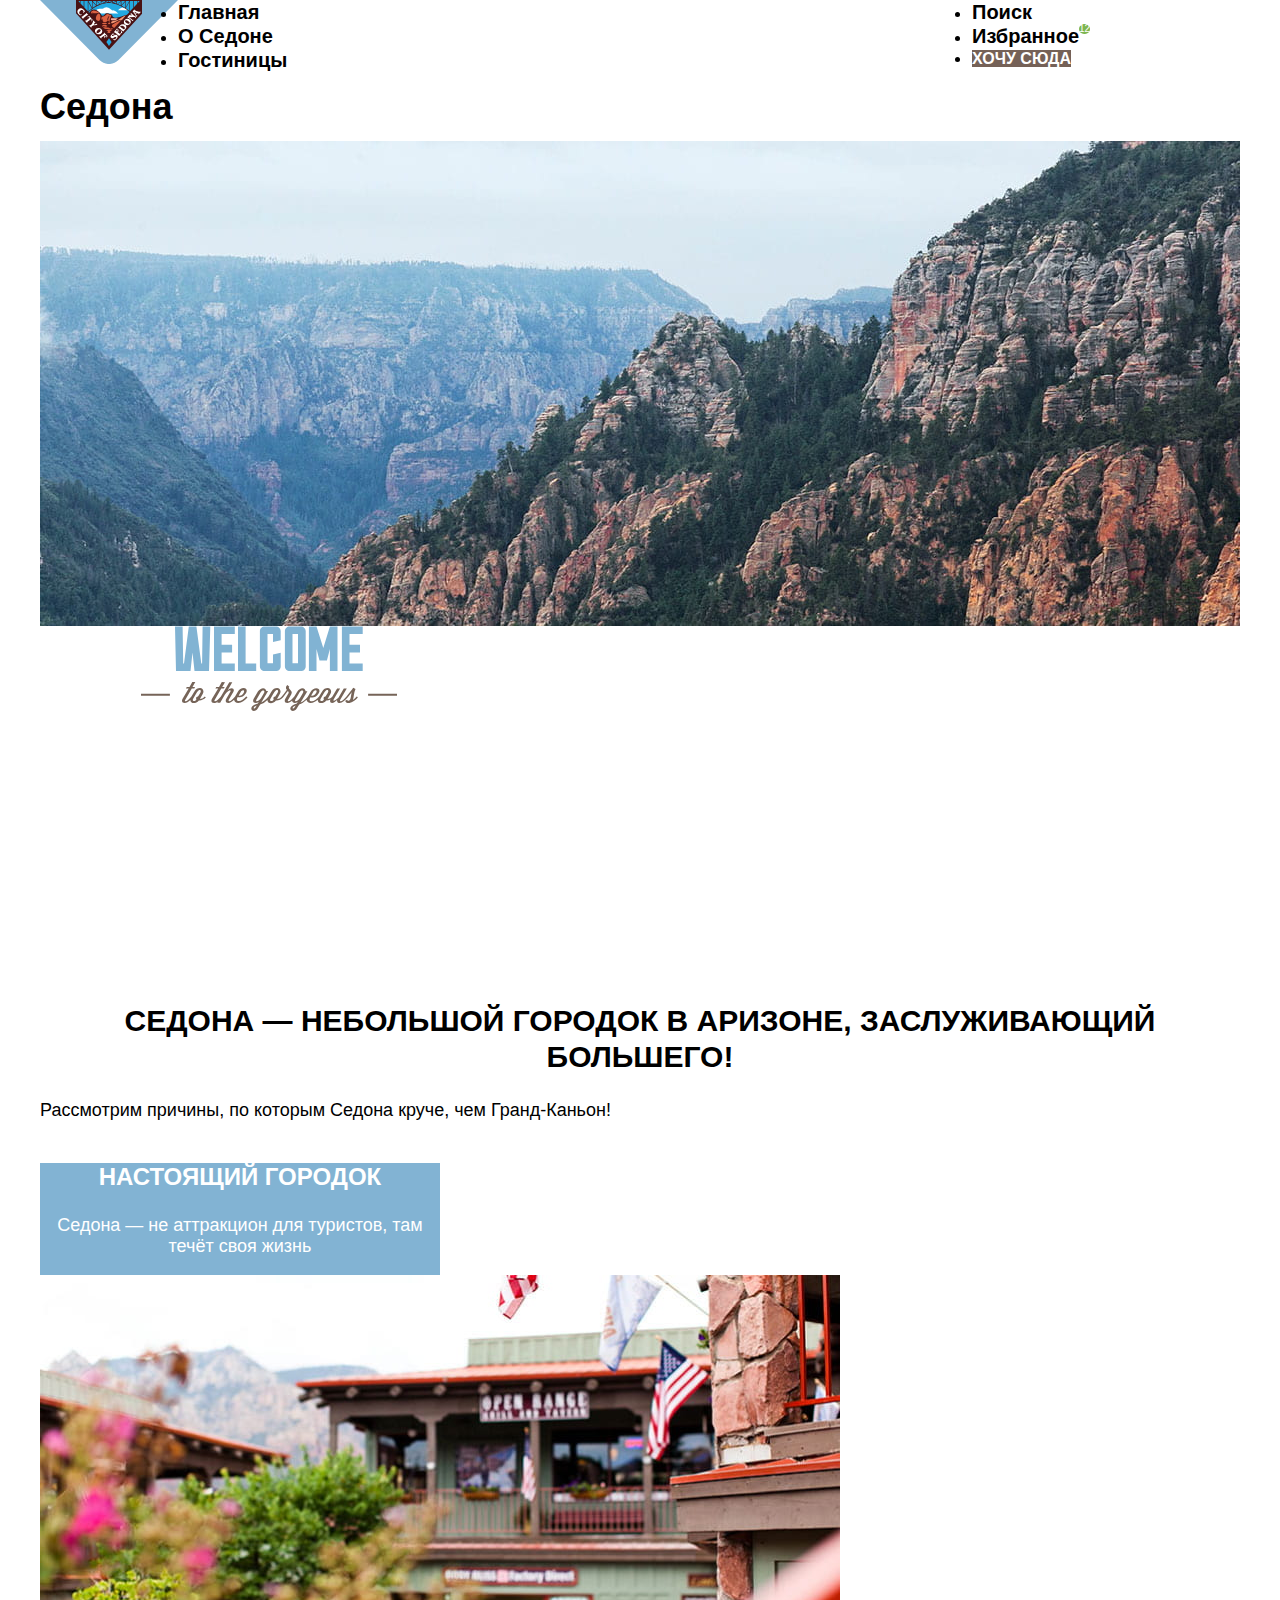
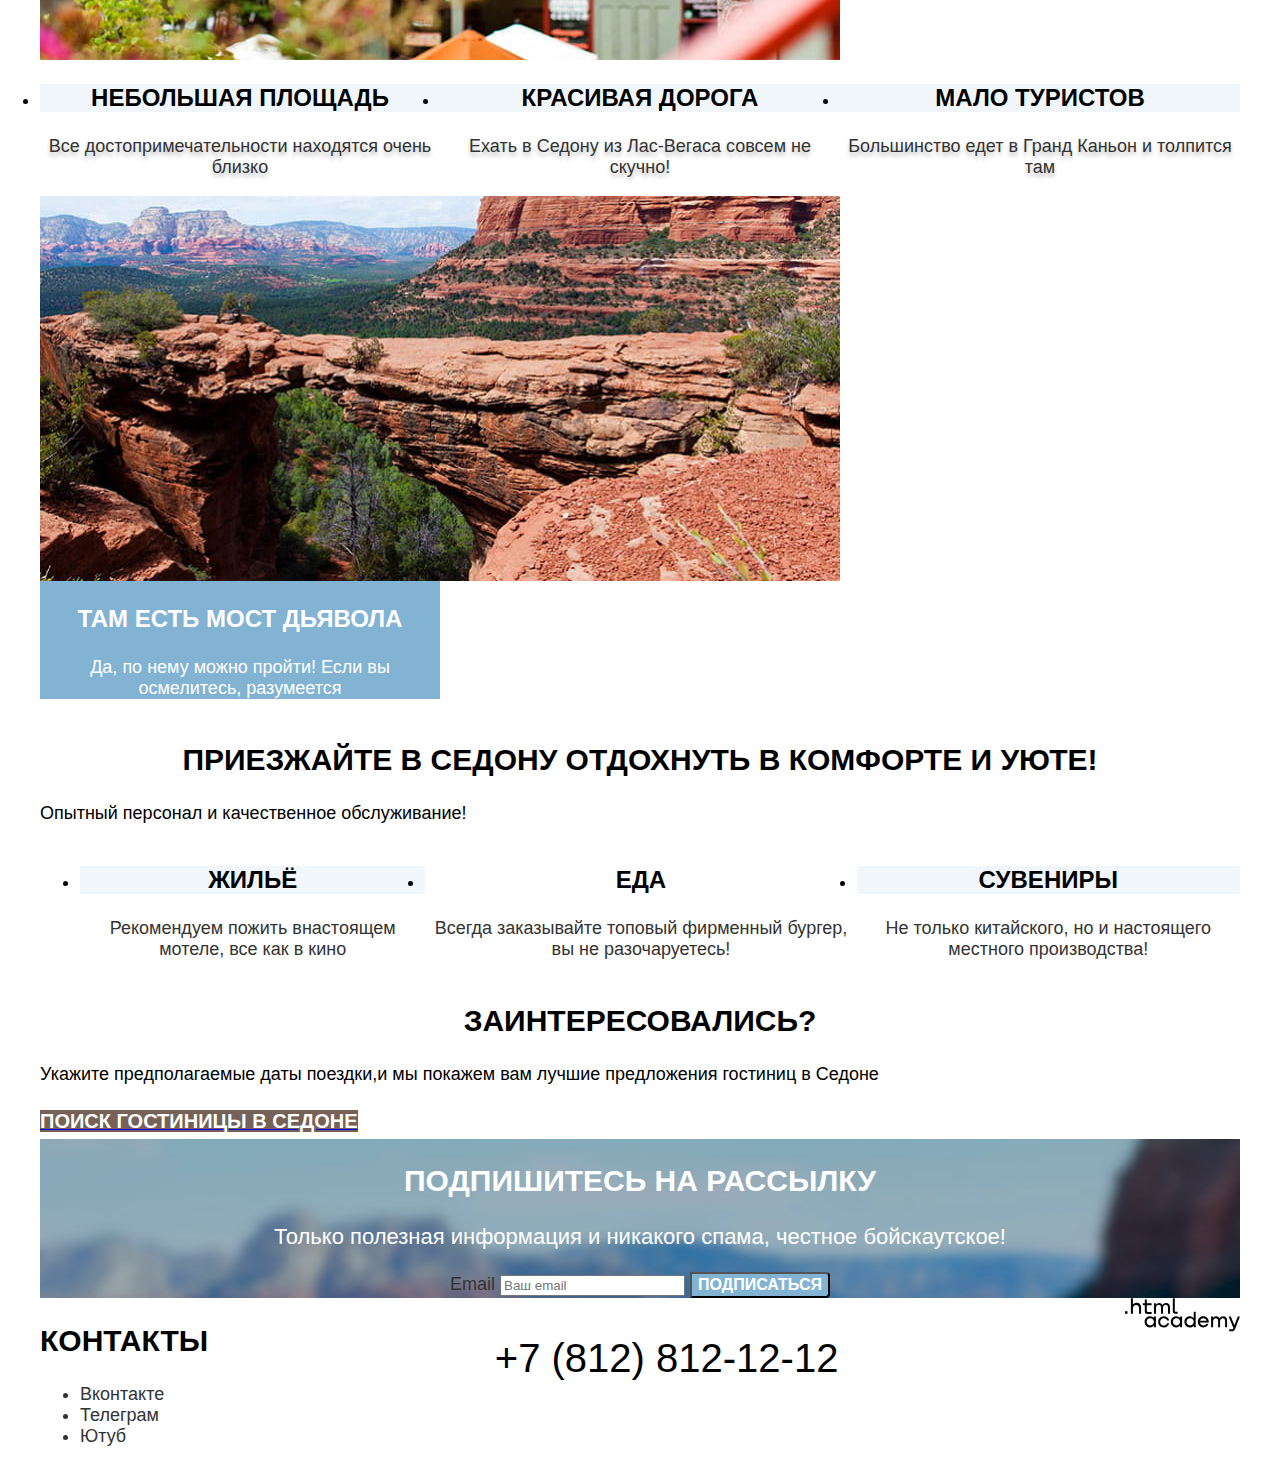
<file: index.html>
<html lang="ru">
<head>
  <meta charset="UTF-8">
  <meta http-equiv="X-UA-Compatible" content="IE=edge">
  <meta name="viewport" content="width=device-width, initial-scale=1.0">
  <title>Главная</title>
  <link rel="stylesheet" href="styles/styles.css">
 </head>
 <body>
  <header class="page-header">
    <nav class="navigation">
        <a class="main-header-logo">
      <img src="images/header/logo-sedona.svg" width="138" height="64" alt="Логотип города Седона">
      </a>
      <ul class="navigation-list">
        <li class="navigation-item">
          <a class="navigation-link" href="index.html">Главная</a></li>
        <li class="navigation-item">
          <a class="navigation-link" href="#">О седоне</a></li>
        <li class="navigation-item">
          <a class="navigation-link" href="catalog.html">Гостиницы</a></li>
      </ul>
      <ul class="navigation-list navigation-user">
        <li class="navigation-user-item">
          <a class="navigation-user-link" href="#">
          <span class="visually-hidden">
        Поиск
        </span>
          </a>
        </li>
        <li class="navigation-user-item">
          <a class="navigation-user-link" href="#">
          <span class="visually-hidden">
        Избранное
        </span>
        <span class="likes">12</span>
          </a>
        </li>
        <li class="navigation-user-item">
          <a class="navigation-item-button" href="#">
          <span class="want-here">
         Хочу сюда
          </span>
          </a>
        </li>
     </ul>
    </nav>
  </div>
  </header>
  <main class="main-index main-container">
    <div class="page-container">
    <section class="hero">
    <h1 class="visually-hidden">Седона</h1>
    <img src="images/welcome-background.jpg" width="1200" height="485" alt="Фоновое изображение гор Седоны">
    <img src="images/welcome-text.svg" width="458" height="352" alt="Welcome to the gorgeous Sedona, because the Grand Canyon sucks!">
    </section>
    <section class="advantages">
    <h2>Седона — небольшой городок в Аризоне, заслуживающий большего!</h2>
    <p class="description">Рассмотрим причины, по которым Седона круче, чем Гранд-Каньон!</p>
    <ul class="advantages-list">
      <li class="advantages-item advantages-item-blue">
       <h3 class="advantages-title advantages-title-white">Настоящий городок</h3>
       <p class="advantages-decription advantages-decription-white">Седона — не аттракцион для туристов, там течёт своя жизнь</p>
       <img class="advantages-img" src="images/town-sedona-view.jpg" width="800" height="385" alt="Дом в городе Седона">
      </li>
      <div class="item-container">
        <li class="advantages-item">
       <h3 class="advantages-title">Небольшая площадь</h3>
       <p class="advantages-decription">Все достопримечательности находятся очень близко</p>
       </li>
      <li class="advantages-item">
       <h3 class="advantages-title">Красивая дорога</h3>
       <p class="advantages-decription"> Ехать в Седону из Лас-Вегаса совсем не скучно!</p>
       </li>
      <li class="advantages-item">
       <h3 class="advantages-title">Мало туристов</h3>
       <p class="advantages-decription">Большинство едет в Гранд Каньон и толпится там</p>
       </li>
      </div>
      <li class="advantages-item advantages-item-blue">
        <img class="advantages-img" src="images/bridge-of-devil.jpg" width="800" height="385" alt="Мост дьявола в Седоне">
        <h3 class="advantages-title advantages-title-white">Там есть мост дьявола</h3>
        <p class="advantages-decription advantages-decription-white">Да, по нему можно пройти! Если вы осмелитесь, разумеется</p>
       </li>
      </ul>
    </section>
    <section class="infrastructure">
      <h2>Приезжайте в Седону отдохнуть в комфорте и уюте!</h2>
      <p class="description">Опытный персонал и качественное обслуживание!</p>
      <ul class="infrastructure-list">
        <div class="item-container">
        <li class="infrastructure-item">
          <h3 class="infrastructure-title infrastructure-title-blue">Жильё</h3>
          <p class="infrastructure-description">Рекомендуем пожить внастоящем мотеле, все как в кино</p>
        </li>
        <li class="infrastructure-item">
          <h3 class="infrastructure-title">Еда</h3>
          <p class="infrastructure-description">Всегда заказывайте топовый фирменный бургер, вы не разочаруетесь!</p>
        </li>
        <li class="infrastructure-item">
          <h3 class="infrastructure-title infrastructure-title-blue">Сувениры</h3>
          <p class="infrastructure-description">Не только китайского, но и настоящего местного производства!</p>
        </li>
      </div>
      </ul>
    </section>
    <section class="search" data-test="search" id="search">
      <h2 class="search-title">Заинтересовались?</h2>
      <p class="description">Укажите предполагаемые даты поездки,и мы покажем
      вам лучшие предложения гостиниц в Седоне</p>
      <a class="search button" href="catalog.html">
        <span class="search-button">
          Поиск гостиницы в Седоне
        </span>
       </a>
    </section>
  </div>
   </main>
      <footer class="page-footer">
        <div class="page-footer-container">
        <section class="newsletter">
          <h2 class="footer-title">Подпишитесь на рассылку</h2>
          <p class="footer-description">Только полезная информация и никакого спама, честное бойскаутское!</p>
          <form class="newsletter-form" action="https://echo.htmlacademy.ru" method="post"></form>
          <label for="newsletter-email">Email</label>
          <input type="field" placeholder="Ваш email" type="email" name="newsletter-email" id="newsletter-email" required>
          <button class="buttontext newsletter-button" type="submit">
            <span class="newsletter-button">Подписаться</span>
          </button>
        </section>
        <div class="footer-contacts-container">
        <section class="social-contacts">
          <h2 class="visually-hidden">Контакты</h2>
          <ul class="footer-social-list">
          <li class="footer-social-item">
            <a class="button" href=""></a>
            <span class="visually-hidden">Вконтакте</span>
          </li>
          <li class="footer-social-item">
            <a class="button" href=""></a>
            <span class="visually-hidden">Телеграм</span>
          </li>
          <li class="footer-social-item">
            <a class="button" href=""></a>
            <span class="visually-hidden">Ютуб</span>
          </li>
          </ul>
        </section>
        <section class="phone">
          <p class="phone">+7 (812) 812-12-12</p>
        </section>
        <section class="footer-logo">
          <a class="html-academy-logo" href="#">
          <img class="logo-html" src="images/footer/logo-html-academy.svg" alt="логотип-htmlacademy">
          </a>
        </section>
        </section>
      </div>
      </div>
      </footer>
    </body>
           </html>
</file>
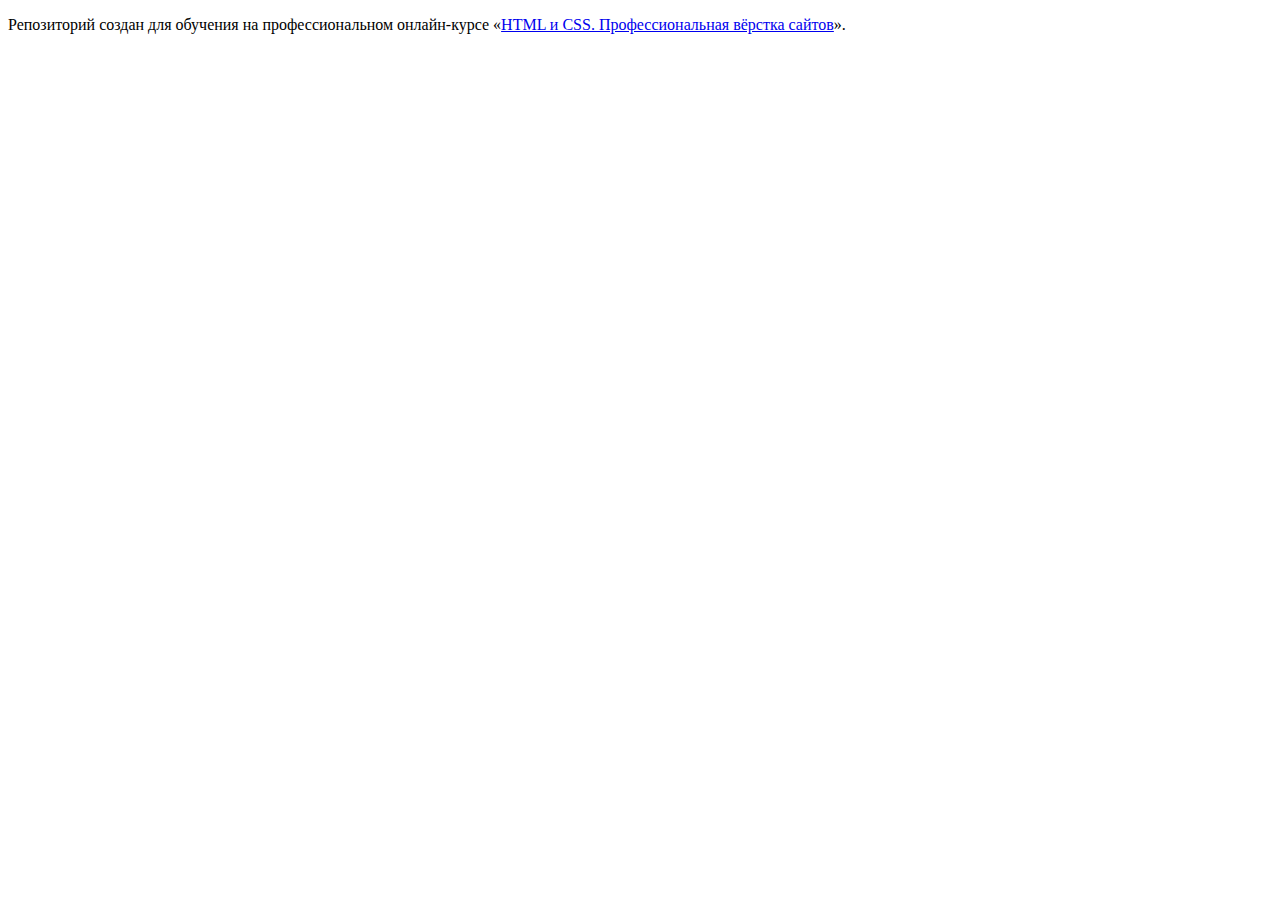
<file: 1/index.html>
<!DOCTYPE html>
<html lang="ru">
  <head>
    <meta charset="utf-8">
    <title>HTML Academy: Седона</title>
    <base href="https://htmlacademy-htmlcss.github.io/2302339-sedona-36/1/">
</head>
  <body>

    <p>Репозиторий создан для обучения на профессиональном онлайн‑курсе «<a href="https://htmlacademy.ru/intensive/htmlcss">HTML и CSS. Профессиональная вёрстка сайтов</a>».</p>

  </body>
</html>
</file>
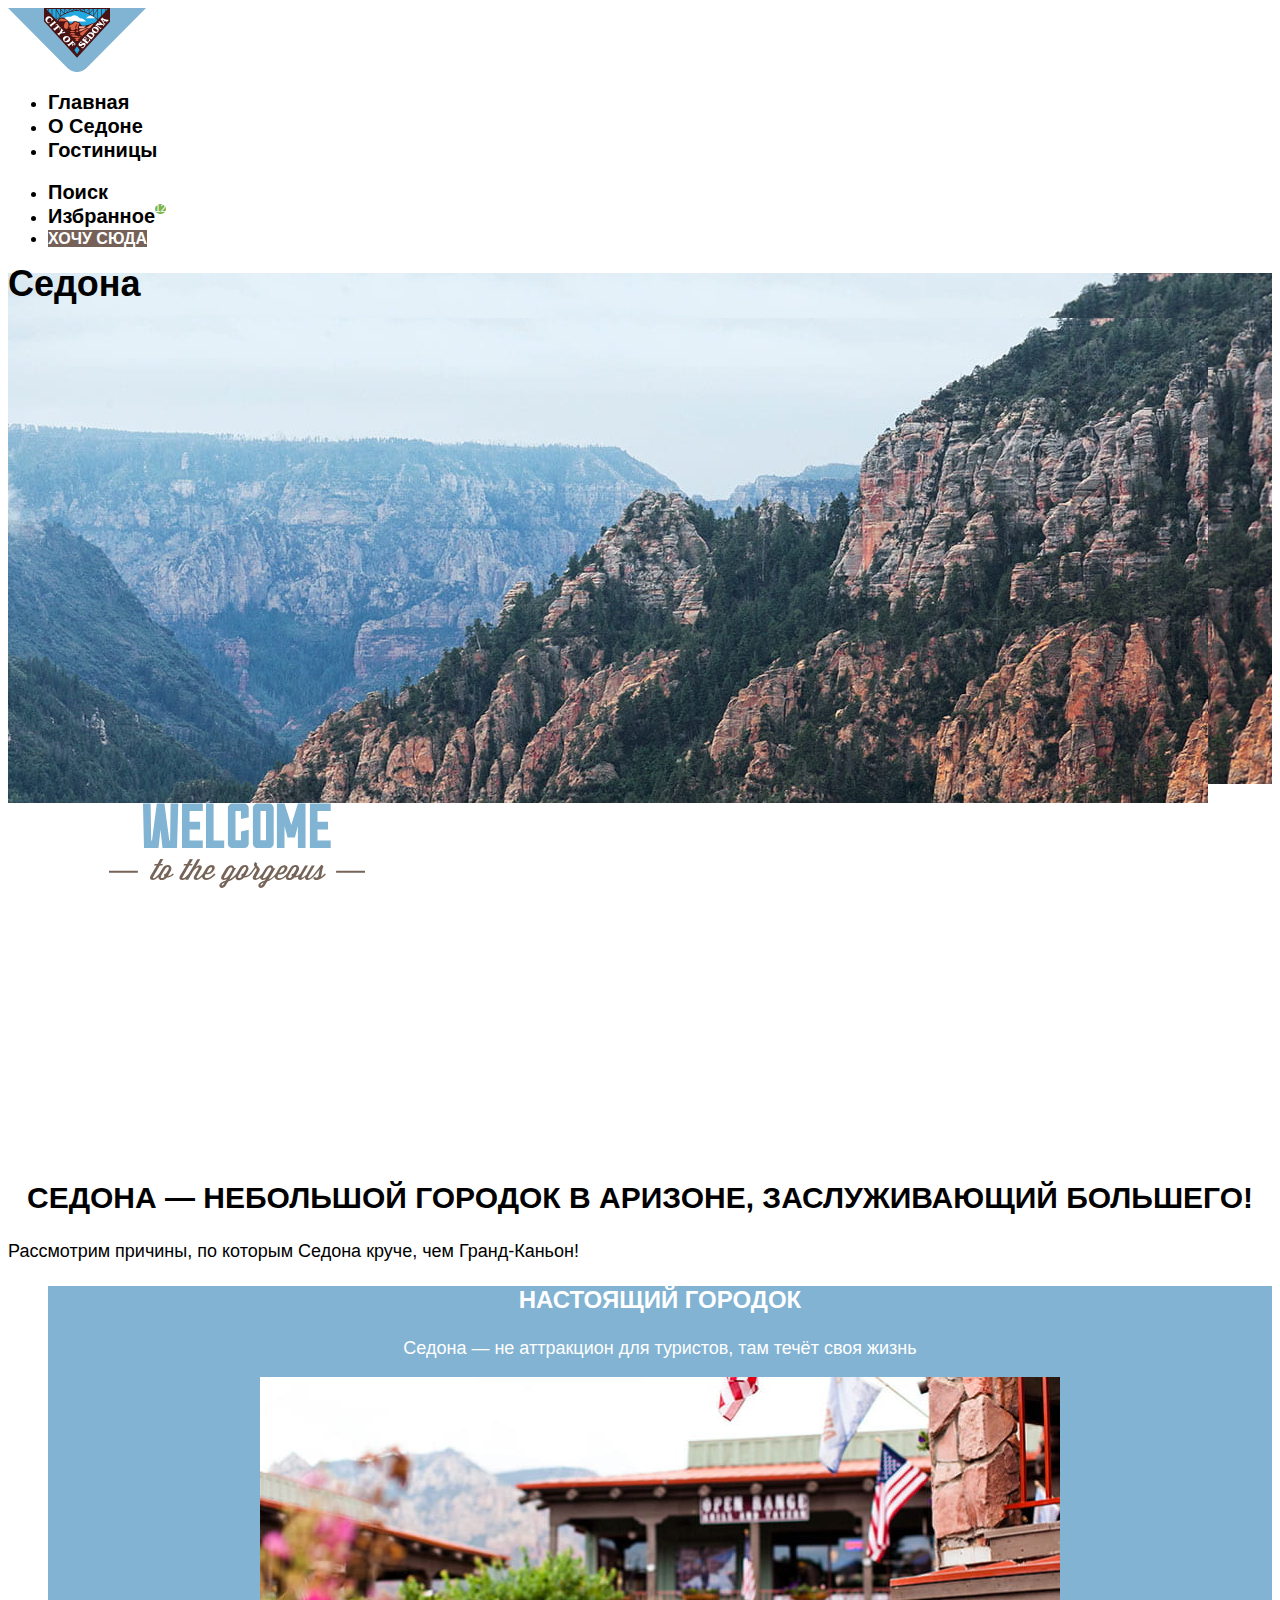
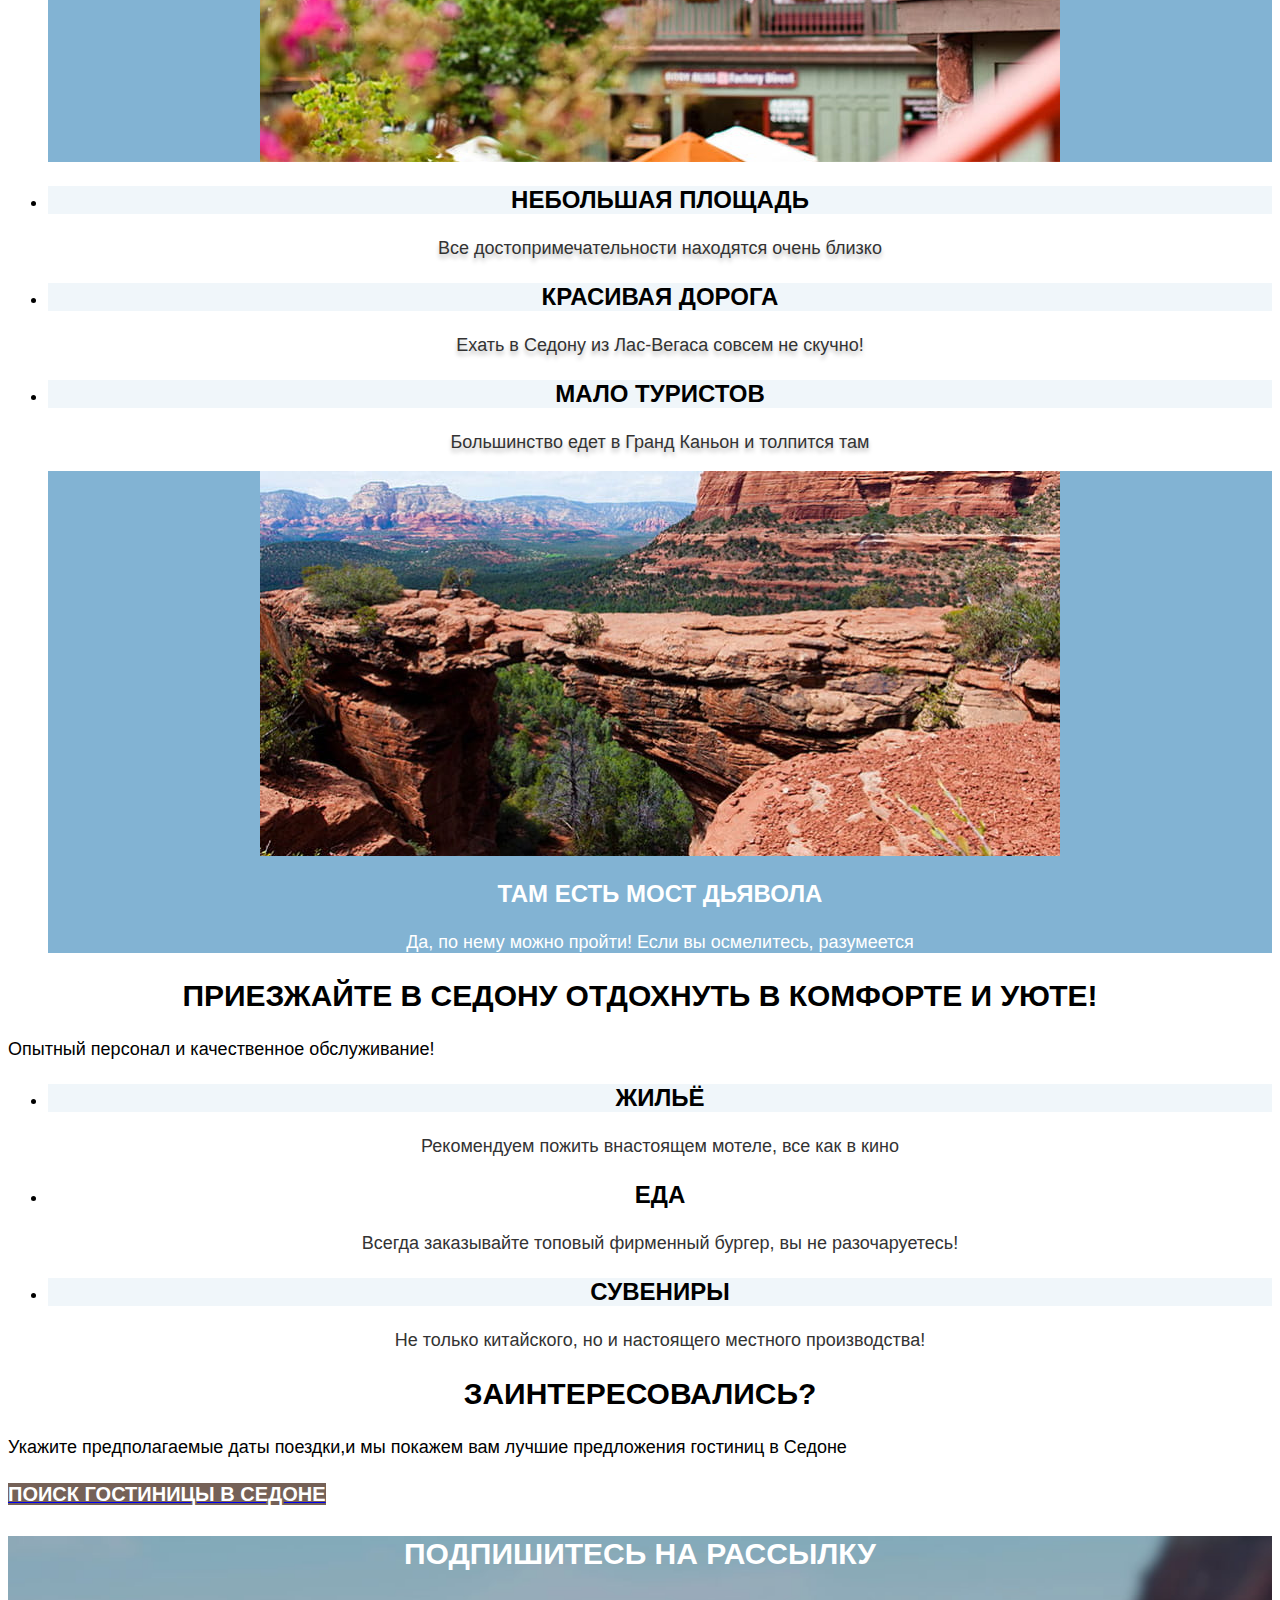
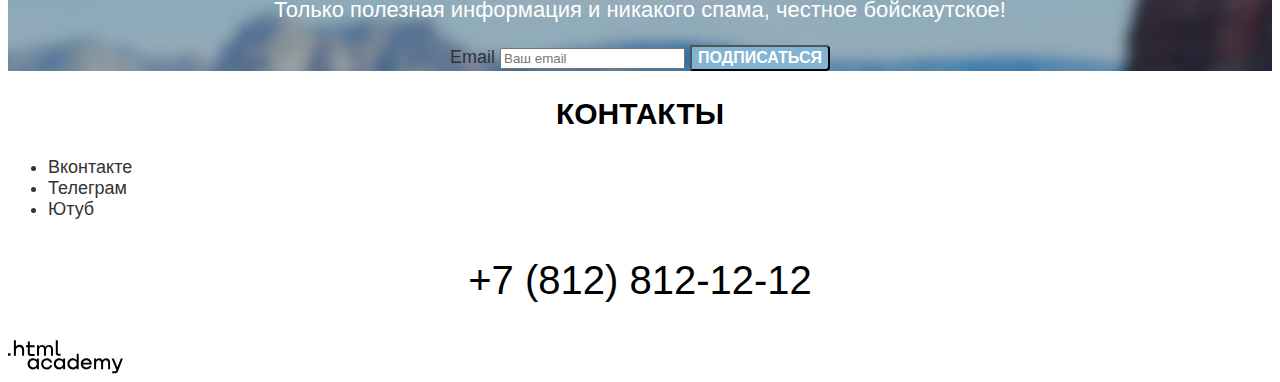
<file: 3/index.html>
<html lang="ru">
<head>
  <meta charset="UTF-8">
  <meta http-equiv="X-UA-Compatible" content="IE=edge">
  <meta name="viewport" content="width=device-width, initial-scale=1.0">
  <title>Главная</title>
  <link rel="stylesheet" href="styles/styles.css">
   <base href="https://htmlacademy-htmlcss.github.io/2302339-sedona-36/3/">
</head>
 <body>
  <header class="page-header">
    <a class="main-header-logo">
      <img src="images/header/logo-sedona.svg" width="138" height="64" alt="Логотип города Седона">
    </a>
    <nav class="main-navigation">
    <ul class="navigation-list">
    <li class="navigation-item">
     <a class="navigation-link" href="index.html">Главная</a></li>
    <li class="navigation-item">
     <a class="navigation-link" href="#">О седоне</a></li>
    <li class="navigation-item">
     <a class="navigation-link" href="catalog.html">Гостиницы</a></li>
  </ul>
</nav>
<nav class="navigation-user">
  <ul class="navigation-user-list">
    <li class="navigation-user-item">
     <a class="navigation-user-link" href="#">
      <span class="visually-hidden">
        Поиск
      </span>
     </a>
    </li>
    <li class="navigation-user-item">
      <a class="navigation-user-link" href="#">
       <span class="visually-hidden">
         Избранное
       </span>
       <span class="likes">12</span>
      </a>
     </li>
     <li class="navigation-user-item">
      <a class="navigation-item-button" href="#">
       <span class="want-here">
         Хочу сюда
       </span>
      </a>
     </li>
     </ul>
    </nav>
  </header>
     <main class="main-index">
      <section class="hero">
      <h1 class="visually-hidden">Седона</h1>
      <img src="images/welcome-background.jpg" width="1200" height="485" alt="Фоновое изображение гор Седоны">
      <img src="images/welcome-text.svg" width="458" height="352" alt="Welcome to the gorgeous Sedona, because the Grand Canyon sucks!">
      </section>
      <section class="advantages">
      <h2>Седона — небольшой городок в Аризоне, заслуживающий большего!</h2>
      <p class="h2-description">Рассмотрим причины, по которым Седона круче, чем Гранд-Каньон!</p>
      <ul class="advantages-list">
        <li class="advantages-item advantages-item-blue">
         <h3 class="advantages-title advantages-title-white">Настоящий городок</h3>
         <p class="advantages-decription advantages-decription-white">Седона — не аттракцион для туристов, там течёт своя жизнь</p>
         <img class="advantages-img" src="images/town-sedona-view.jpg" width="800" height="385" alt="Дом в городе Седона">
        </li>
        <li class="advantages-item">
         <h3 class="advantages-title">Небольшая площадь</h3>
         <p class="advantages-decription">Все достопримечательности находятся очень близко</p>
         </li>
        <li class="advantages-item">
         <h3 class="advantages-title">Красивая дорога</h3>
         <p class="advantages-decription"> Ехать в Седону из Лас-Вегаса совсем не скучно!</p>
         </li>
        <li class="advantages-item">
         <h3 class="advantages-title">Мало туристов</h3>
         <p class="advantages-decription">Большинство едет в Гранд Каньон и толпится там</p>
         </li>
        <li class="advantages-item advantages-item-blue">
          <img class="advantages-img" src="images/bridge-of-devil.jpg" width="800" height="385" alt="Мост дьявола в Седоне">
          <h3 class="advantages-title advantages-title-white">Там есть мост дьявола</h3>
          <p class="advantages-decription advantages-decription-white">Да, по нему можно пройти! Если вы осмелитесь, разумеется</p>
         </li>
        </ul>
      </section>
      <section class="infrastructure">
        <h2>Приезжайте в Седону отдохнуть в комфорте и уюте!</h2>
        <p class="h2-description">Опытный персонал и качественное обслуживание!</p>
        <ul class="infrastructure-list">
          <li class="infrastructure-item">
            <h3 class="infrastructure-title infrastructure-title-blue">Жильё</h3>
            <p class="infrastructure-description">Рекомендуем пожить внастоящем мотеле, все как в кино</p>
          </li>
          <li class="infrastructure-item">
            <h3 class="infrastructure-title">Еда</h3>
            <p class="infrastructure-description">Всегда заказывайте топовый фирменный бургер, вы не разочаруетесь!</p>
          </li>
          <li class="infrastructure-item">
            <h3 class="infrastructure-title infrastructure-title-blue">Сувениры</h3>
            <p class="infrastructure-description">Не только китайского, но и настоящего местного производства!</p>
          </li>
        </ul>
      </section>
      <section class="search" data-test="search" id="search">
        <h2 class="search-title">Заинтересовались?</h2>
        <p class="h2-description">Укажите предполагаемые даты поездки,и мы покажем
        вам лучшие предложения гостиниц в Седоне</p>
        <a class="search button" href="catalog.html">
          <span class="search-button">
            Поиск гостиницы в Седоне
          </span>
         </a>
      </section>
     </main>
      <footer class="page-footer">
        <section class="newsletter">
          <h2 class="footer-title">Подпишитесь на рассылку</h2>
          <p class="footer-description">Только полезная информация и никакого спама, честное бойскаутское!</p>
          <form class="newsletter-form" action="https://echo.htmlacademy.ru" method="post"></form>
          <label for="newsletter-email">Email</label>
          <input type="field" placeholder="Ваш email" type="email" name="newsletter-email" id="newsletter-email" required>
          <button class="buttontext newsletter-button" type="submit">
            <span class="newsletter-button">Подписаться</span>
          </button>
        </section>
        <section class="footer-contacts">
          <h2 class="visually-hidden">Контакты</h2>
          <ul class="footer-social-list">
          <li class="footer-social-item">
            <a class="button" href=""></a>
            <span class="visually-hidden">Вконтакте</span>
          </li>
          <li class="footer-social-item">
            <a class="button" href=""></a>
            <span class="visually-hidden">Телеграм</span>
          </li>
          <li class="footer-social-item">
            <a class="button" href=""></a>
            <span class="visually-hidden">Ютуб</span>
          </li>
          </ul>
          <p class="phone">+7 (812) 812-12-12</p>
          <a class="html-academy-logo" href="#">
          <img class="logo-html" src="images/footer/logo-html-academy.svg" alt="логотип-htmlacademy">
          </a>
        </section>
      </footer>
    </body>
           </html>
</file>
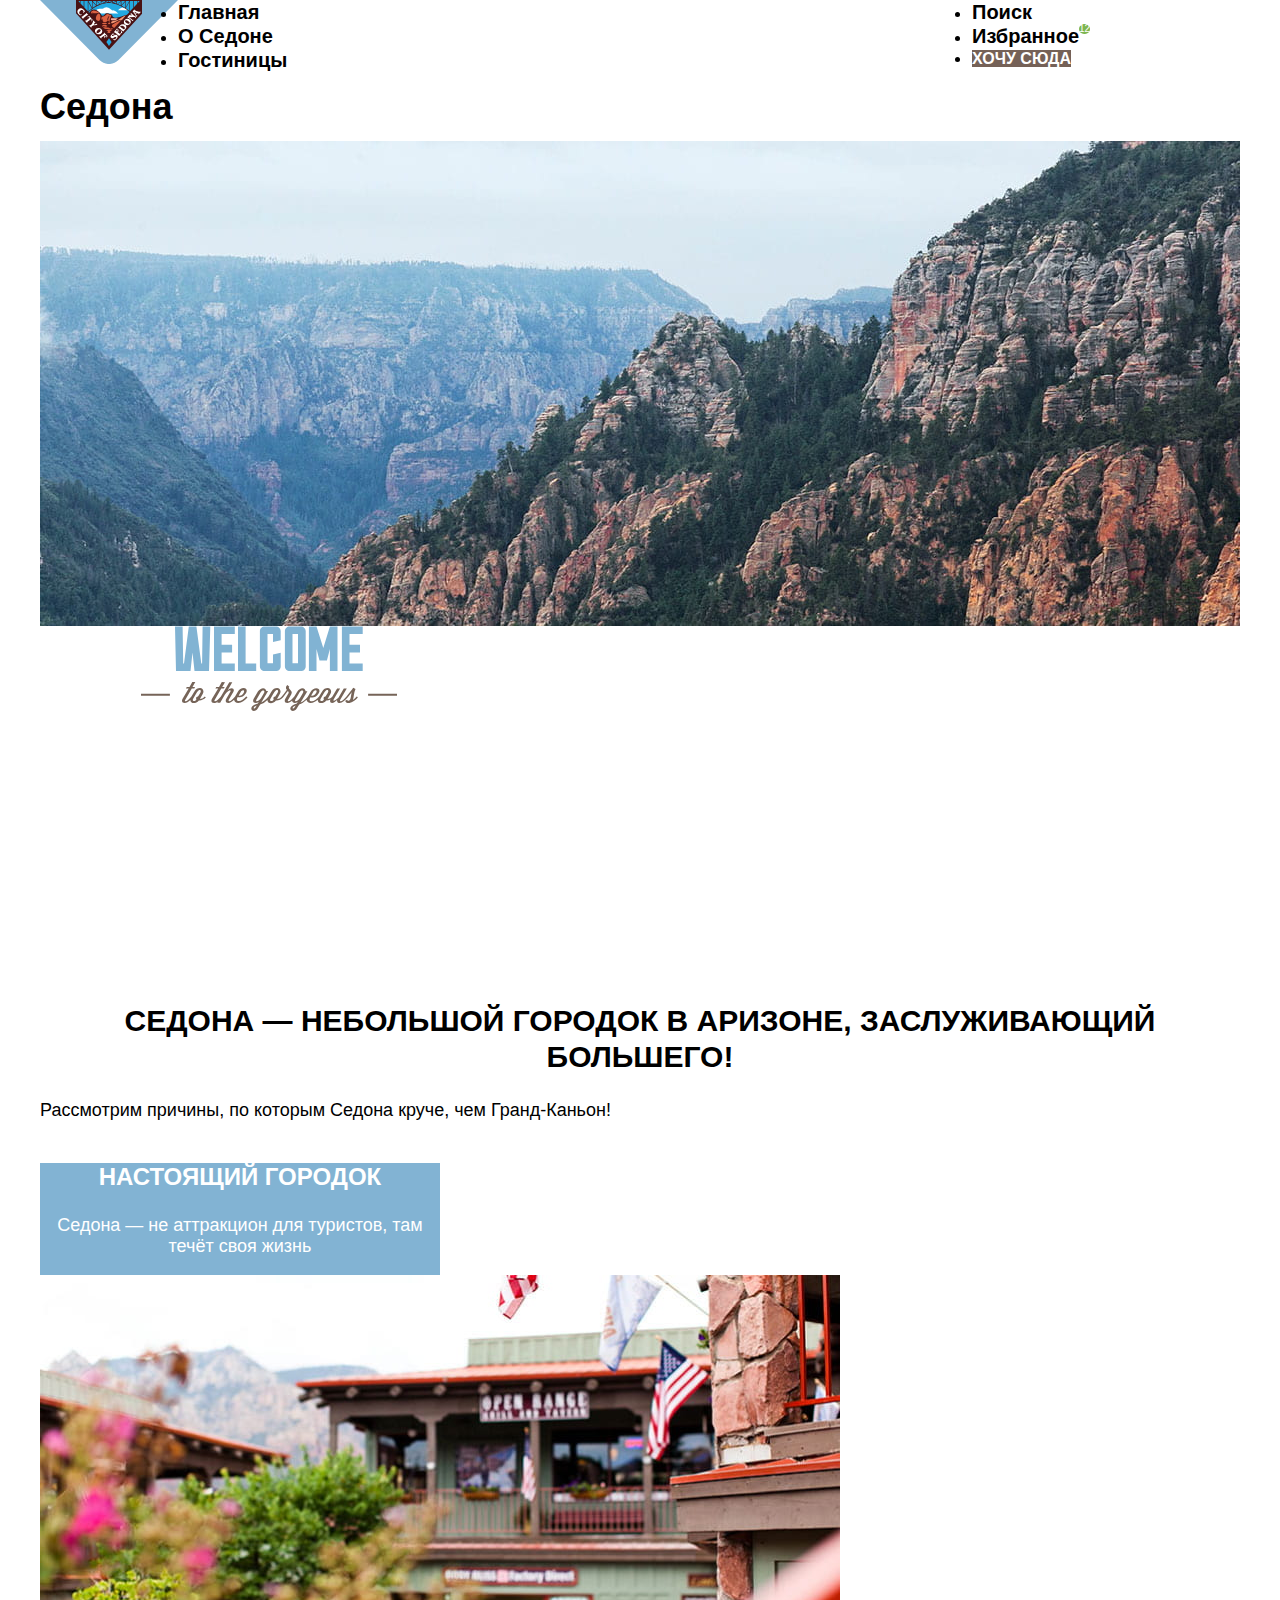
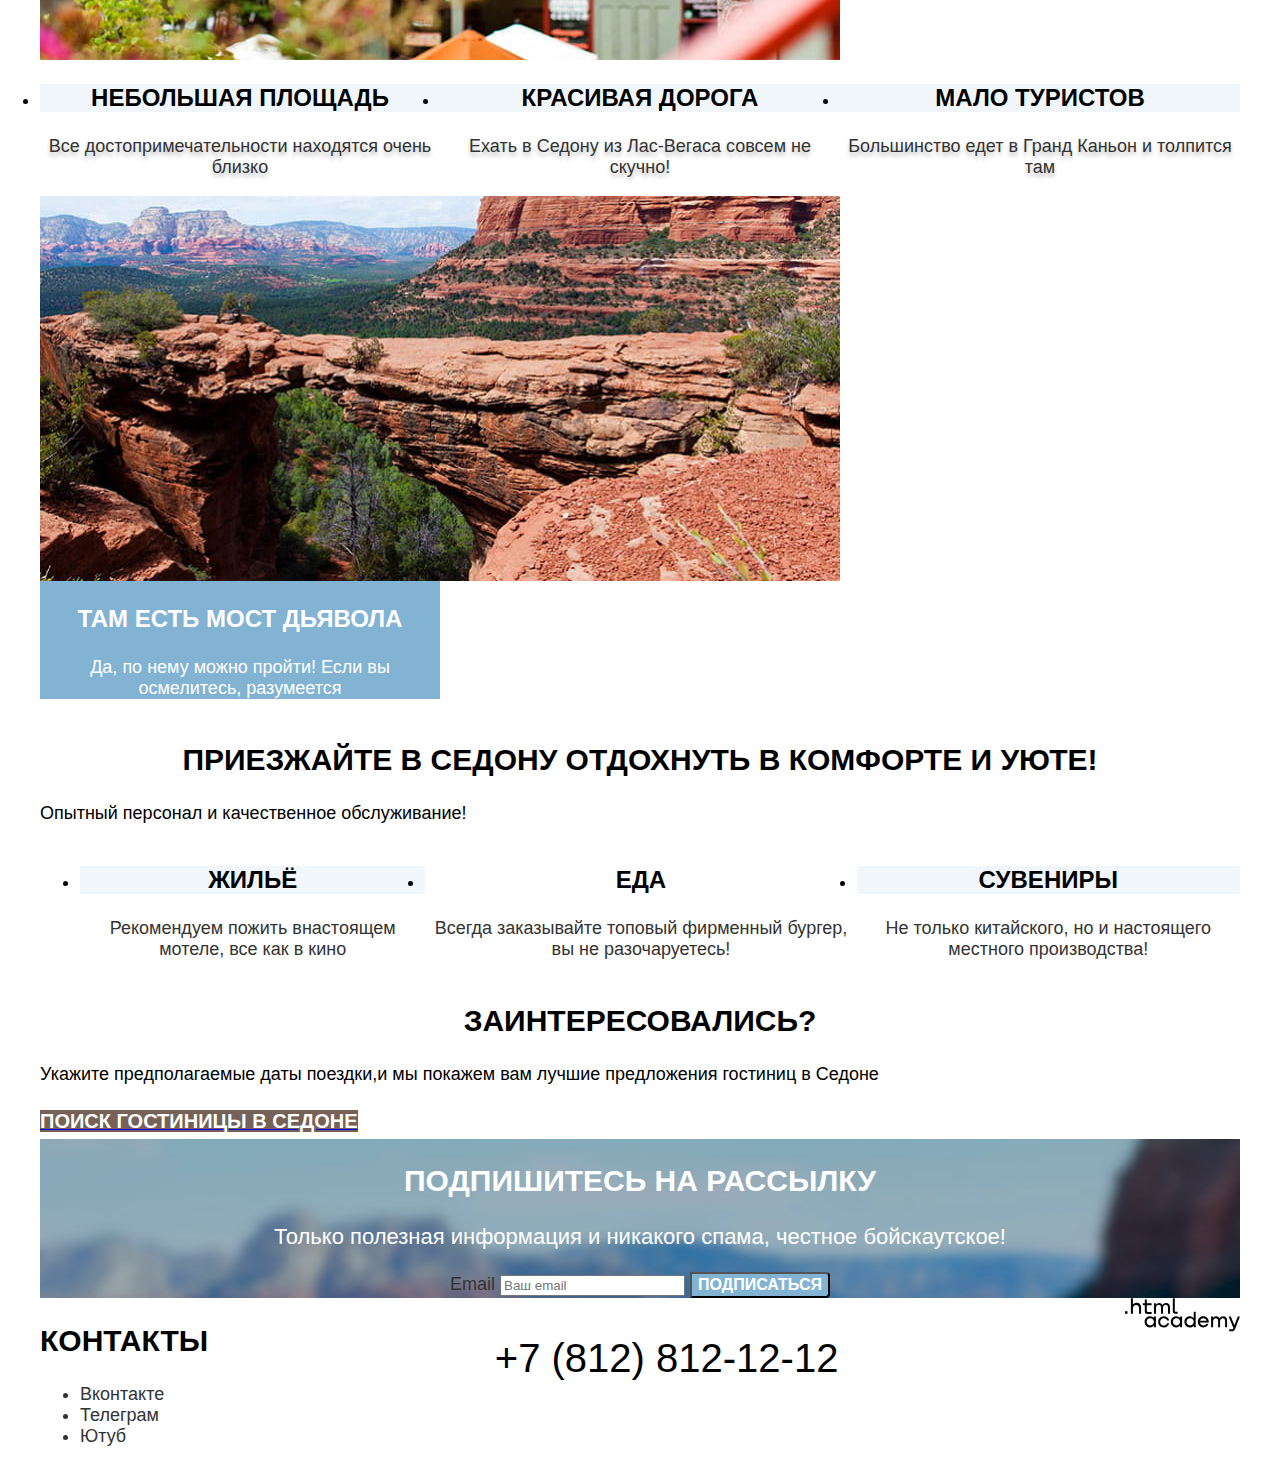
<file: 4/index.html>
<html lang="ru">
<head>
  <meta charset="UTF-8">
  <meta http-equiv="X-UA-Compatible" content="IE=edge">
  <meta name="viewport" content="width=device-width, initial-scale=1.0">
  <title>Главная</title>
  <link rel="stylesheet" href="styles/styles.css">
   <base href="https://htmlacademy-htmlcss.github.io/2302339-sedona-36/4/">
</head>
 <body>
  <header class="page-header">
    <nav class="navigation">
        <a class="main-header-logo">
      <img src="images/header/logo-sedona.svg" width="138" height="64" alt="Логотип города Седона">
      </a>
      <ul class="navigation-list">
        <li class="navigation-item">
          <a class="navigation-link" href="index.html">Главная</a></li>
        <li class="navigation-item">
          <a class="navigation-link" href="#">О седоне</a></li>
        <li class="navigation-item">
          <a class="navigation-link" href="catalog.html">Гостиницы</a></li>
      </ul>
      <ul class="navigation-list navigation-user">
        <li class="navigation-user-item">
          <a class="navigation-user-link" href="#">
          <span class="visually-hidden">
        Поиск
        </span>
          </a>
        </li>
        <li class="navigation-user-item">
          <a class="navigation-user-link" href="#">
          <span class="visually-hidden">
        Избранное
        </span>
        <span class="likes">12</span>
          </a>
        </li>
        <li class="navigation-user-item">
          <a class="navigation-item-button" href="#">
          <span class="want-here">
         Хочу сюда
          </span>
          </a>
        </li>
     </ul>
    </nav>
  </div>
  </header>
  <main class="main-index main-container">
    <div class="page-container">
    <section class="hero">
    <h1 class="visually-hidden">Седона</h1>
    <img src="images/welcome-background.jpg" width="1200" height="485" alt="Фоновое изображение гор Седоны">
    <img src="images/welcome-text.svg" width="458" height="352" alt="Welcome to the gorgeous Sedona, because the Grand Canyon sucks!">
    </section>
    <section class="advantages">
    <h2>Седона — небольшой городок в Аризоне, заслуживающий большего!</h2>
    <p class="description">Рассмотрим причины, по которым Седона круче, чем Гранд-Каньон!</p>
    <ul class="advantages-list">
      <li class="advantages-item advantages-item-blue">
       <h3 class="advantages-title advantages-title-white">Настоящий городок</h3>
       <p class="advantages-decription advantages-decription-white">Седона — не аттракцион для туристов, там течёт своя жизнь</p>
       <img class="advantages-img" src="images/town-sedona-view.jpg" width="800" height="385" alt="Дом в городе Седона">
      </li>
      <div class="item-container">
        <li class="advantages-item">
       <h3 class="advantages-title">Небольшая площадь</h3>
       <p class="advantages-decription">Все достопримечательности находятся очень близко</p>
       </li>
      <li class="advantages-item">
       <h3 class="advantages-title">Красивая дорога</h3>
       <p class="advantages-decription"> Ехать в Седону из Лас-Вегаса совсем не скучно!</p>
       </li>
      <li class="advantages-item">
       <h3 class="advantages-title">Мало туристов</h3>
       <p class="advantages-decription">Большинство едет в Гранд Каньон и толпится там</p>
       </li>
      </div>
      <li class="advantages-item advantages-item-blue">
        <img class="advantages-img" src="images/bridge-of-devil.jpg" width="800" height="385" alt="Мост дьявола в Седоне">
        <h3 class="advantages-title advantages-title-white">Там есть мост дьявола</h3>
        <p class="advantages-decription advantages-decription-white">Да, по нему можно пройти! Если вы осмелитесь, разумеется</p>
       </li>
      </ul>
    </section>
    <section class="infrastructure">
      <h2>Приезжайте в Седону отдохнуть в комфорте и уюте!</h2>
      <p class="description">Опытный персонал и качественное обслуживание!</p>
      <ul class="infrastructure-list">
        <div class="item-container">
        <li class="infrastructure-item">
          <h3 class="infrastructure-title infrastructure-title-blue">Жильё</h3>
          <p class="infrastructure-description">Рекомендуем пожить внастоящем мотеле, все как в кино</p>
        </li>
        <li class="infrastructure-item">
          <h3 class="infrastructure-title">Еда</h3>
          <p class="infrastructure-description">Всегда заказывайте топовый фирменный бургер, вы не разочаруетесь!</p>
        </li>
        <li class="infrastructure-item">
          <h3 class="infrastructure-title infrastructure-title-blue">Сувениры</h3>
          <p class="infrastructure-description">Не только китайского, но и настоящего местного производства!</p>
        </li>
      </div>
      </ul>
    </section>
    <section class="search" data-test="search" id="search">
      <h2 class="search-title">Заинтересовались?</h2>
      <p class="description">Укажите предполагаемые даты поездки,и мы покажем
      вам лучшие предложения гостиниц в Седоне</p>
      <a class="search button" href="catalog.html">
        <span class="search-button">
          Поиск гостиницы в Седоне
        </span>
       </a>
    </section>
  </div>
   </main>
      <footer class="page-footer">
        <div class="page-footer-container">
        <section class="newsletter">
          <h2 class="footer-title">Подпишитесь на рассылку</h2>
          <p class="footer-description">Только полезная информация и никакого спама, честное бойскаутское!</p>
          <form class="newsletter-form" action="https://echo.htmlacademy.ru" method="post"></form>
          <label for="newsletter-email">Email</label>
          <input type="field" placeholder="Ваш email" type="email" name="newsletter-email" id="newsletter-email" required>
          <button class="buttontext newsletter-button" type="submit">
            <span class="newsletter-button">Подписаться</span>
          </button>
        </section>
        <div class="footer-contacts-container">
        <section class="social-contacts">
          <h2 class="visually-hidden">Контакты</h2>
          <ul class="footer-social-list">
          <li class="footer-social-item">
            <a class="button" href=""></a>
            <span class="visually-hidden">Вконтакте</span>
          </li>
          <li class="footer-social-item">
            <a class="button" href=""></a>
            <span class="visually-hidden">Телеграм</span>
          </li>
          <li class="footer-social-item">
            <a class="button" href=""></a>
            <span class="visually-hidden">Ютуб</span>
          </li>
          </ul>
        </section>
        <section class="phone">
          <p class="phone">+7 (812) 812-12-12</p>
        </section>
        <section class="footer-logo">
          <a class="html-academy-logo" href="#">
          <img class="logo-html" src="images/footer/logo-html-academy.svg" alt="логотип-htmlacademy">
          </a>
        </section>
        </section>
      </div>
      </div>
      </footer>
    </body>
           </html>
</file>
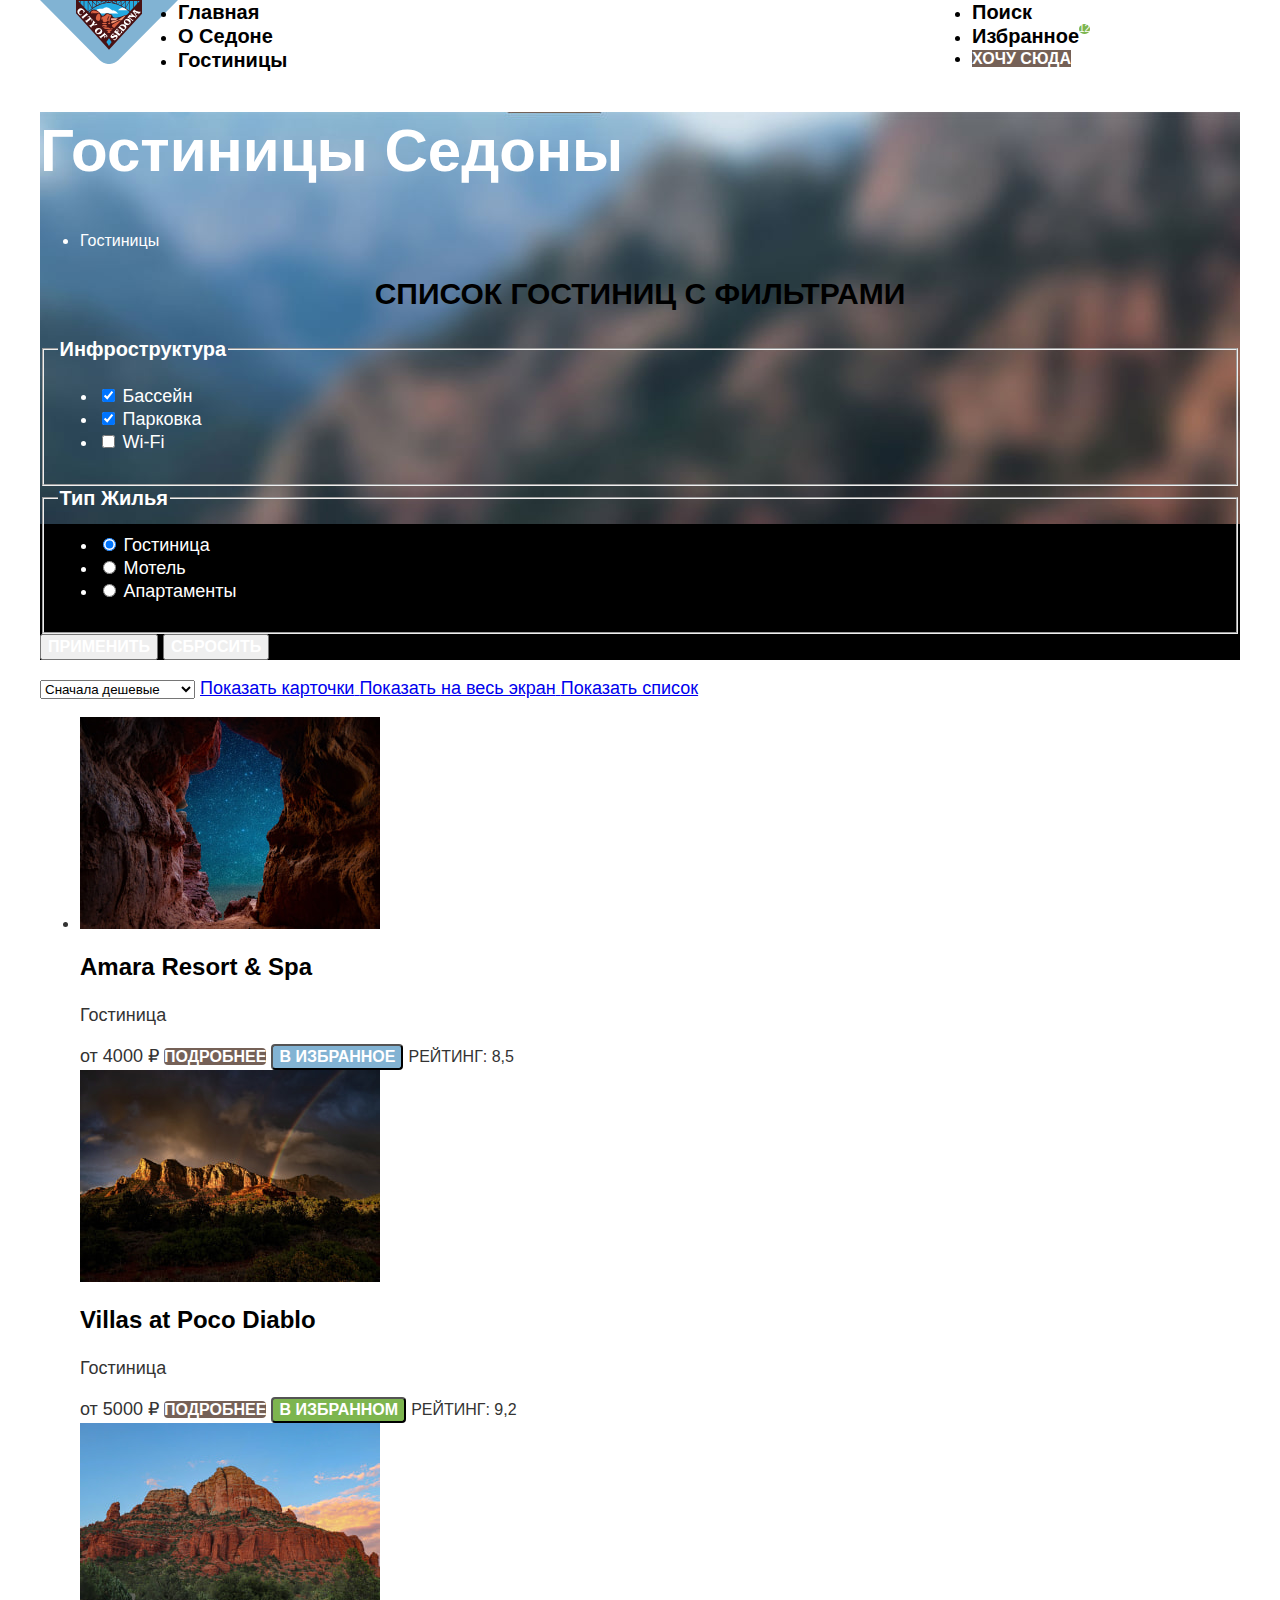
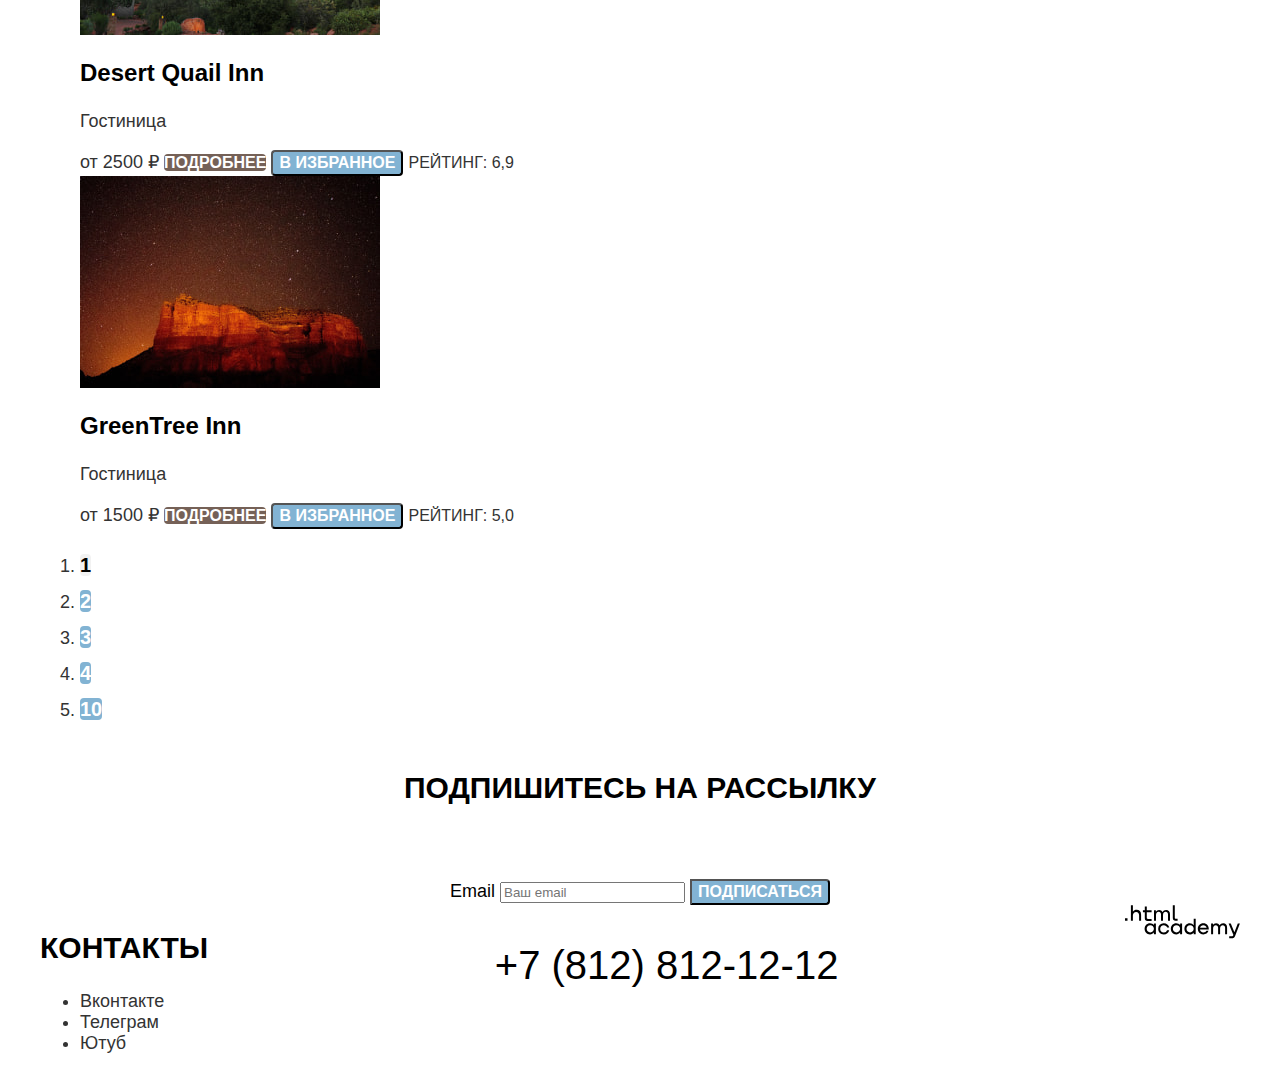
<file: catalog.html>
<html lang="ru">
<head>
  <meta charset="UTF-8">
  <meta http-equiv="X-UA-Compatible" content="IE=edge">
  <meta name="viewport" content="width=device-width, initial-scale=1.0">
  <title>Каталог</title>
  <link rel="stylesheet" href="styles/styles.css">
</head>
<body>
  <header class="page-header">
    <nav class="navigation">
      <a class="navigation-logo" href="index.html">
      <img class="page-header-logo" src="images/header/logo-sedona.svg" width="138" height="64" alt="Логотип города Седона">
      </a>
      <ul class="navigation-list">
        <li class="navigation-item">
         <a class="navigation-link" href="index.html">Главная</a></li>
        <li class="navigation-item">
         <a class="navigation-link" href="#">О седоне</a></li>
        <li class="navigation-item">
         <a class="navigation-link navigation-link-current" href="catalog.html">Гостиницы</a></li>
      </ul>
      <ul class="navigation-list navigation-user">
        <li class="navigation-user-item">
         <a class="navigation-user-link" href="#">
          <span class="visually-hidden">
            Поиск
          </span>
            </a>
          </li>
          <li class="navigation-user-item">
          <a class="navigation-user-link" href="#">
           <span class="visually-hidden">
             Избранное
           </span>
           <span class="likes">12</span>
            </a>
          </li>
          <li class="navigation-user-item">
          <a class="navigation-item-button" href="#">
           <span class="want-here">
             Хочу сюда
           </span>
          </a>
         </li>
         </ul>
    </nav>
      </header>
      <main class="main-inner main-container">
        <div class="page-container">
        <div class="catalog-form">
          <header class="header-inner">
          <h1 class="inner-header-title">Гостиницы Седоны</h1>
          <ul class="breadcrumbs">
            <li class="breadcrumbs-item">
              <a class="breadcrumbs-link" href="catalog.html">Гостиницы</a>
            </li>
          </ul>
        </header>
        <section class="catalog-hotels">
          <h2 class="visually-hidden">Список гостиниц с фильтрами</h2>
          <form class="catalog-filter" action="https://echo.htmlacademy.ru/" method="get">
          <fieldset class="catalog-filter-group">
            <legend class="catalog-filter-title">Инфроструктура</legend>
            <ul class="catalog-filter-list">
              <li class="catalog-filter-item">
            <label class="control">
              <input class="control-input" type="checkbox" name="pool" checked>
              Бассейн
            </label></li>
            <li class="catalog-filter-item">
            <label class="control">
              <input class="control-input" type="checkbox" name="parking" checked>
              Парковка
            </label></li>
            <li class="catalog-filter-item">
            <label class="control">
              <input class="control-input" type="checkbox" name="wi-fi">
              Wi-Fi
            </label></li>
          </ul>
          </fieldset>
          <fieldset class="catalog-filter-group">
            <legend class="catalog-filter-title">Тип жилья</legend>
            <ul class="catalog-filter-list">
              <li class="catalog-filter-item">
            <label class="control">
              <input class="control-input" type="radio" name="type-of-residence" checked>
              Гостиница
            </label></li>
            <li class="catalog-filter-item">
            <label class="control">
              <input class="control-input" type="radio" name="type-of-residence">
              Мотель
            </label></li>
            <li class="catalog-filter-item">
            <label class="control">
              <input class="control-input" type="radio" name="type-of-residence">
              Апартаменты
            </label></li>
          </ul>
          </fieldset>
          <button class="buttontext button-submit" type="submit">Применить</button>
          <button class="buttontext button-reset" type="reset">Сбросить</button>
        </form>
      </div>
        <select class="select-control" aria-label="Сортировка">
          <option value="cheap">Сначала дешевые</option>
          <option value="expensive">Сначала дорогие</option>
          <option value="popular">Сначала популярные</option>
        </select>
        <a class="button-catalog button-light" href="#">
          <span class="visually-hidden">Показать карточки</span>
        </a>
        <a class="button-catalog button-light" href="#">
          <span class="visually-hidden">Показать на весь экран</span>
        </a>
        <a class="button-catalog button-light" href="#">
          <span class="visually-hidden">Показать список</span>
        </a>
    <ul class="hotel-card-list">
        <li class="hotel-card">
          <a class="hotel-card-link" href="#">
          <img class="hotel-card-image" src="images/amara-Resort-hotel.jpg" width="300" height="212" alt="Amara Resort & Spa">
          <h3 class="hotel-card-title">Amara Resort & Spa</h3>
        </a>
          <p class="hotel-card-description">Гостиница</p>
          <b class="hotel-card-price">от 4000 ₽</b>
          <a class="buttontext more-button" href="#">Подробнее</a>
          <button class="buttontext button-favorite">В избранное</button>
          <span class="hotel-card-rating">Рейтинг: 8,5</span>
        </li>
        <div class="hotel-card">
          <a class="hotel-card-link" href="#">
          <img class="hotel-card-image" src="images/villas-at-Poco-Diablo-hotel.jpg" width="300" height="212" alt="Villas at Poco Diablo">
          <h3 class="hotel-card-title">Villas at Poco Diablo</h3>
        </a>
          <p class="hotel-card-description">Гостиница</p>
          <b class="hotel-card-price">от 5000 ₽</b>
          <a class="buttontext more-button" href="#">Подробнее</a>
          <button class="buttontext button-in-favorite">В избранном</button>
          <span class="hotel-card-rating">Рейтинг: 9,2</span>
        </div>
        <div class="hotel-card">
          <a class="hotel-card-link" href="#">
          <img class="hotel-card-image" src="images/desert-quail-inn-hotel.jpg" width="300" height="212" alt="Desert Quail Inn">
          <h3 class="hotel-card-title">Desert Quail Inn</h3>
        </a>
          <p class="hotel-card-description">Гостиница</p>
          <b class="hotel-card-price">от 2500 ₽</b>
          <a class="buttontext more-button" href="#">Подробнее</a>
          <button class="buttontext button-favorite">В избранное</button>
          <span class="hotel-card-rating">Рейтинг: 6,9</span>

        </div>
        <div class="hotel-card">
          <a class="hotel-card-link" href="#">
          <img class="hotel-card-image" src="images/green-tree-inn-hotel.jpg" width="300" height="212" alt="GreenTree Inn">
          <h3 class="hotel-card-title">GreenTree Inn</h3>
        </a>
          <p class="hotel-card-description">Гостиница</p>
          <b class="hotel-card-price">от 1500 ₽</b>
          <a class="buttontext more-button" href="#">Подробнее</a>
          <button class="buttontext button-favorite">В избранное</button>
          <span class="hotel-card-rating">Рейтинг: 5,0</span>
      </ul>
        </section>
        <ol class="pagination">
          <li class="pagination-item">
            <a class="pagination-link pagination-current">1</a>
          </li>
          <li class="pagination-item">
            <a class="pagination-link" href="#">2</a>
          </li>
          <li class="pagination-item">
            <a class="pagination-link" href="#">3</a>
          </li>
          <li class="pagination-item">
            <a class="pagination-link" href="#">4</a>
          </li>
          <li class="pagination-item">
            <a class="pagination-link" href="#">10</a>
          </li>
        </ol>
      </div>
      </main>
      <footer class="page-footer">
        <div class="page-footer-container">
        <section class="newsletter-catalog newsletter">
          <h2 class="footer-title-catalog footer-title">Подпишитесь на рассылку</h2>
          <p class="footer-description-catalog footer-description">Только полезная информация и никакого спама, честное бойскаутское!</p>
          <form class="newsletter-form" action="https://echo.htmlacademy.ru" method="post"></form>
          <label for="newsletter-email">Email</label>
          <input type="field" placeholder="Ваш email" type="email" name="newsletter-email" id="newsletter-email" required>
          <button class="buttontext newsletter-button" type="submit">
            <span class="newsletter-button">Подписаться</span>
          </button>
        </section>
        <div class="footer-contacts-container">
        <section class="social-contacts">
          <h2 class="visually-hidden">Контакты</h2>
          <ul class="footer-social-list">
          <li class="footer-social-item">
            <a class="button" href=""></a>
            <span class="visually-hidden">Вконтакте</span>
          </li>
          <li class="footer-social-item">
            <a class="button" href=""></a>
            <span class="visually-hidden">Телеграм</span>
          </li>
          <li class="footer-social-item">
            <a class="button" href=""></a>
            <span class="visually-hidden">Ютуб</span>
          </li>
          </ul>
        </section>
        <section class="phone">
          <p class="phone">+7 (812) 812-12-12</p>
        </section>
        <section class="footer-logo">
          <a class="html-academy-logo" href="#">
          <img class="logo-html" src="images/footer/logo-html-academy.svg" alt="логотип-htmlacademy">
          </a>
        </section>
        </section>
      </div>
      </div>
      </footer>
    </body>
           </html>

</body>
</html>
</file>
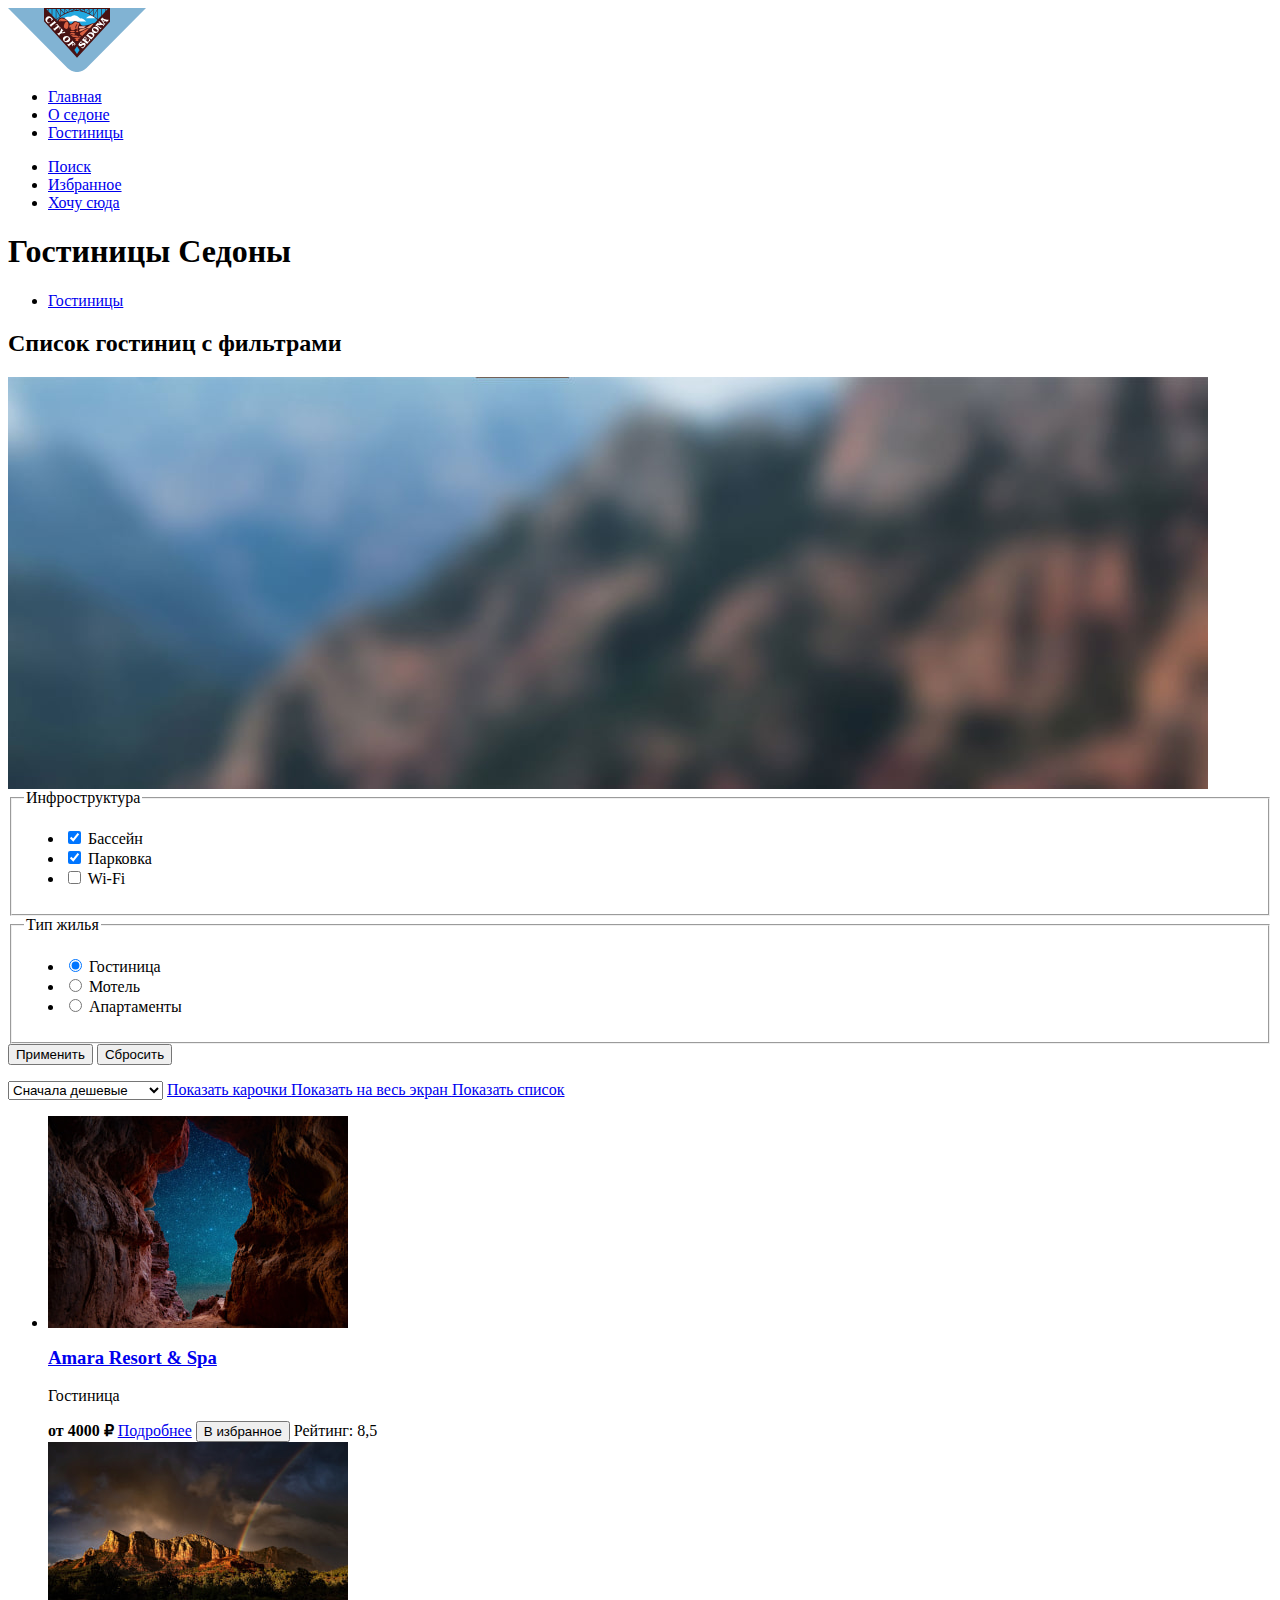
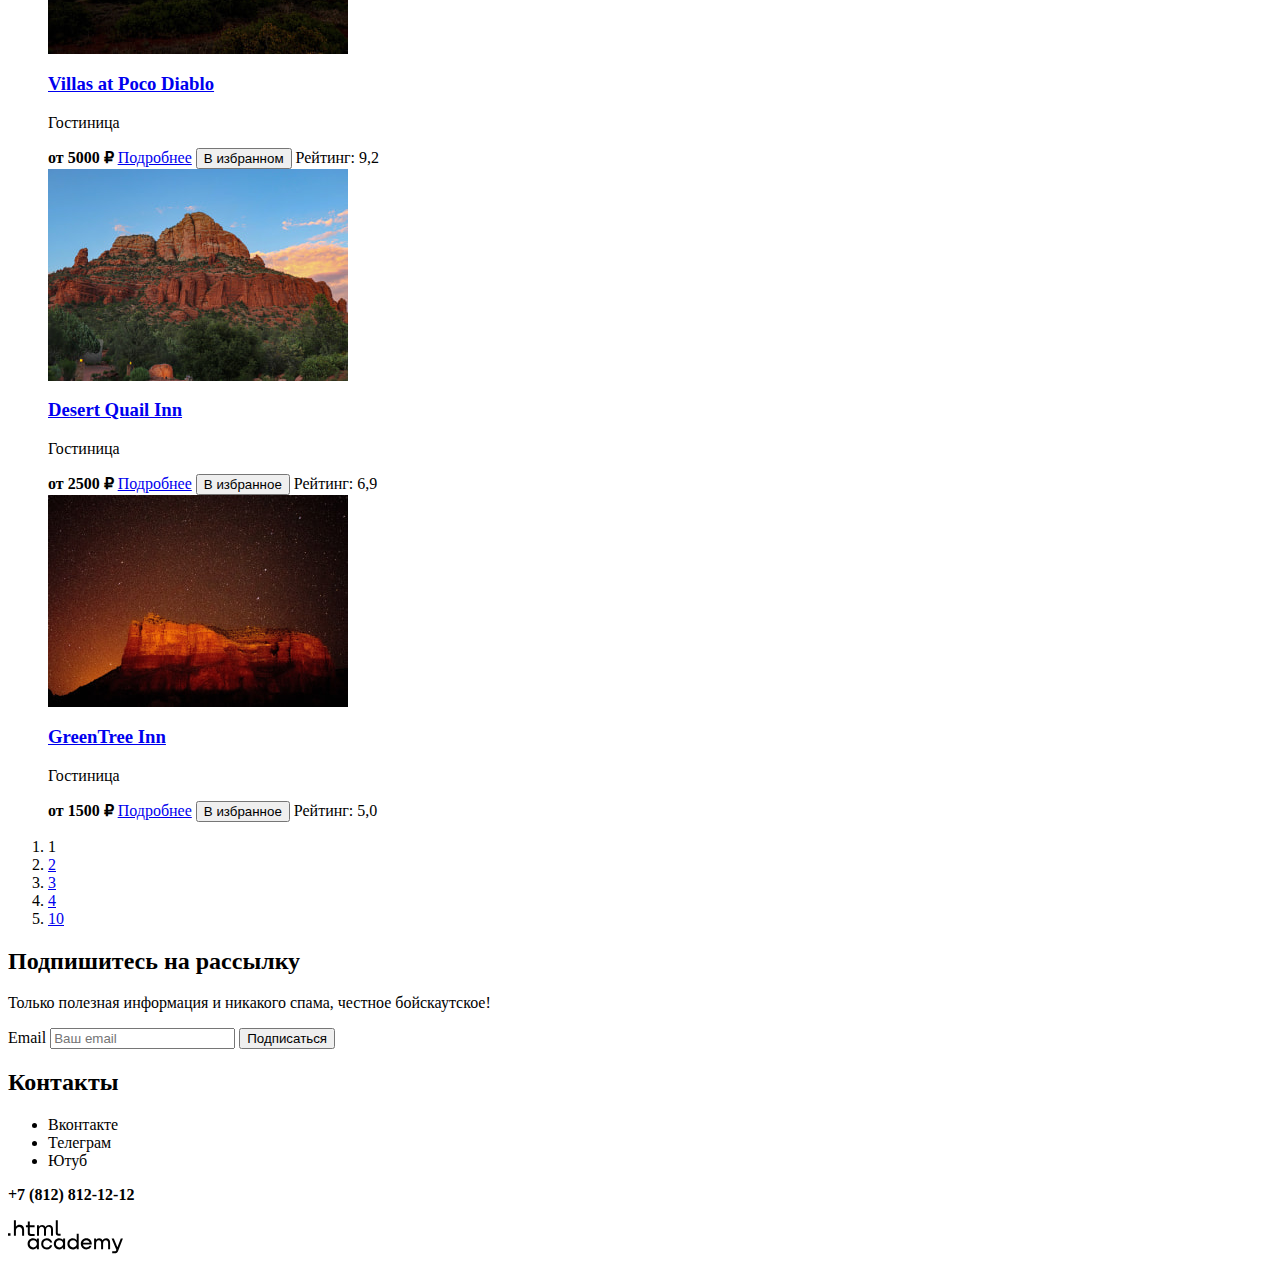
<file: 2/catalog.html>
<html lang="ru">
<head>
  <meta charset="UTF-8">
  <meta http-equiv="X-UA-Compatible" content="IE=edge">
  <meta name="viewport" content="width=device-width, initial-scale=1.0">
  <title>Каталог</title>
  <base href="https://htmlacademy-htmlcss.github.io/2302339-sedona-36/2/">
</head>
<body>
  <header class="page-header">
    <nav class="navigation">
      <a class="navigation-logo" href="index.html">
      <img class="page-header-logo" src="images/header/logo-sedona.svg" width="138" height="64" alt="Логотип города Седона">
    </a>
      <ul class="navigation-list">
        <li class="navigation-item">
         <a class="navigation-link" href="main-page.html">Главная</a></li>
        <li class="navigation-item">
         <a class="navigation-link" href="about-sedona.html">О седоне</a></li>
        <li class="navigation-item">
         <a class="navigation-link-current" href="catalog.html">Гостиницы</a></li>
      </ul>
    </nav>
    <nav class="navigation-user">
      <ul class="navigation-user-list">
        <li class="navigation-user-item">
         <a class="navigation-user-link" href="#">
          <span class="visually-hidden">
            Поиск
          </span>
         </a>
        </li>
        <li class="navigation-user-item">
          <a class="navigation-user-link" href="#">
           <span class="visually-hidden">
             Избранное
           </span>
          </a>
         </li>
         <li class="navigation-user-item">
          <a class="navigation-item button" href="#">
           <span class="visually-hidden">
             Хочу сюда
           </span>
          </a>
         </li>
         </ul>
        </nav>
      </header>
      <main class="main-inner">
        <header class="header-inner">
          <h1 class="inner-header-title">Гостиницы Седоны</h1>
          <ul class="breadcrumbs">
            <li class="breadcrumbs-item">
              <a class="breadcrumbs-link" href="catalog.html">Гостиницы</a>
            </li>
          </ul>
        </header>
        <section class="catalog-hotels">
          <h2 class="visually-hidden">Список гостиниц с фильтрами</h2>
          <img src="images/backgrond-filter.jpg" width="1200" height="412" alt="Фоновое изображение гор">
          <form class="catalog-filter" action="https://echo.htmlacademy.ru/" method="get">
          <fieldset class="catalog-filter-group">
            <legend class="catalog-filter-title">Инфроструктура</legend>
            <ul class="catalog-filter-list">
              <li class="catalog-filter-item">
            <label class="control">
              <input class="control-input" type="checkbox" name="pool" checked>
              Бассейн
            </label></li>
            <li class="catalog-filter-item">
            <label class="control">
              <input class="control-input" type="checkbox" name="parking" checked>
              Парковка
            </label></li>
            <li class="catalog-filter-item">
            <label class="control">
              <input class="control-input" type="checkbox" name="wi-fi">
              Wi-Fi
            </label></li>
          </ul>
          </fieldset>
          <fieldset class="catalog-filter-group">
            <legend class="catalog-filter-title">Тип жилья</legend>
            <ul class="catalog-filter-list">
              <li class="catalog-filter-item">
            <label class="control">
              <input class="control-input" type="radio" name="type-of-residence" checked>
              Гостиница
            </label></li>
            <li class="catalog-filter-item">
            <label class="control">
              <input class="control-input" type="radio" name="type-of-residence">
              Мотель
            </label></li>
            <li class="catalog-filter-item">
            <label class="control">
              <input class="control-input" type="radio" name="type-of-residence">
              Апартаменты
            </label></li>
          </ul>
          </fieldset>
          <button class="button" type="submit">Применить</button>
          <button class="button" type="reset" >Сбросить</button>
        </form>
        <select class="select-control" aria-label="Сортировка">
          <option value="cheap">Сначала дешевые</option>
          <option value="expensive">Сначала дорогие</option>
          <option value="popular">Сначала популярные</option>
        </select>
        <a class="button button-light" href="#">
          <span class="visually-hidden">Показать карочки</span>
        </a>
        <a class="button button-light" href="#">
          <span class="visually-hidden">Показать на весь экран</span>
        </a>
        <a class="button button-light" href="#">
          <span class="visually-hidden">Показать список</span>
        </a>
        <ul class="hotel-card-list">

        <li class="hotel-card">
          <a class="hoel-card-link" href="#">
          <img class="hotel-card-image" src="images/amara-Resort-hotel.jpg" width="300" height="212" alt="Amara Resort & Spa">
          <h3 class="hotel-card-title">Amara Resort & Spa</h3>
        </a>
          <p class="hotel-card-description">Гостиница</p>
          <b class="hotel-card-price">от 4000 ₽</b>
          <a class="hotel-card-button" href="#">Подробнее</a>
          <button class="button">В избранное</button>
          <span class="hotel-card-rating">Рейтинг: 8,5</span>

      </li>
        <div class="hotel-card">
          <a class="hoel-card-link" href="#">
          <img class="hotel-card-image" src="images/villas-at-Poco-Diablo-hotel.jpg" width="300" height="212" alt="Villas at Poco Diablo">
          <h3 class="hotel-card-title">Villas at Poco Diablo</h3>
        </a>
          <p class="hotel-card-description">Гостиница</p>
          <b class="hotel-card-price">от 5000 ₽</b>
          <a class="hotel-card-button" href="#">Подробнее</a>
          <button class="button">В избранном</button>
          <span class="hotel-card-rating">Рейтинг: 9,2</span>

        </div>
        <div class="hotel-card">
          <a class="hoel-card-link" href="#">
          <img class="hotel-card-image" src="images/desert-quail-inn-hotel.jpg" width="300" height="212" alt="Desert Quail Inn">
          <h3 class="hotel-card-title">Desert Quail Inn</h3>
        </a>
          <p class="hotel-card-description">Гостиница</p>
          <b class="hotel-card-price">от 2500 ₽</b>
          <a class="hotel-card-button" href="#">Подробнее</a>
          <button class="button">В избранное</button>
          <span class="hotel-card-rating">Рейтинг: 6,9</span>

        </div>
        <div class="hotel-card">
          <a class="hoel-card-link" href="#">
          <img class="hotel-card-image" src="images/green-tree-inn-hotel.jpg" width="300" height="212" alt="GreenTree Inn">
          <h3 class="hotel-card-title">GreenTree Inn</h3>
        </a>
          <p class="hotel-card-description">Гостиница</p>
          <b class="hotel-card-price">от 1500 ₽</b>
          <a class="hotel-card-button" href="#">Подробнее</a>
          <button class="button">В избранное</button>
          <span class="hotel-card-rating">Рейтинг: 5,0</span>
        </ul>
        </section>
        <ol class="pagination">
          <li class="pagination-item">
            <a class="pagination-link pagination-current">1</a>
          </li>
          <li class="pagination-item">
            <a class="pagination-link" href="#">2</a>
          </li>
          <li class="pagination-item">
            <a class="pagination-link" href="#">3</a>
          </li>
          <li class="pagination-item">
            <a class="pagination-link" href="#">4</a>
          </li>
          <li class="pagination-item">
            <a class="pagination-link" href="#">10</a>
          </li>
        </ol>
      </main>
      <footer class="page-footer">
        <section class="newsletter">
          <h2 class="footer-title">Подпишитесь на рассылку</h2>
          <p class="footer-description">Только полезная информация и никакого спама, честное бойскаутское!</p>
          <form class="newsletter-form" action="https://echo.htmlacademy.ru" method="post"></form>
          <label for="newsletter-email">Email</label>
          <input type="field" placeholder="Ваш email" type="email" name="newsletter-email" id="newsletter-email" required>
          <button class="button newsletter-button" type="submit">
            <span class="newsletter-button">Подписаться</span>
          </button>
        </section>
        <section class="footer-contacts">
          <h2 class="visually-hidden">Контакты</h2>
          <ul class="footer-social-list">
          <li class="footer-social-item">
            <a class="button" href=""></a>
            <span class="visually-hidden">Вконтакте</span>
          </li>
          <li class="footer-social-item">
            <a class="button" href=""></a>
            <span class="visually-hidden">Телеграм</span>
          </li>
          <li class="footer-social-item">
            <a class="button" href=""></a>
            <span class="visually-hidden">Ютуб</span>
          </li>
          </ul>
          <p><b>+7 (812) 812-12-12</b></p>
          <img class="logo-html" src="images/footer/logo-html-academy.svg" alt="логотип-htmlacademy">
        </section>
      </footer>
</body>
</html>
</file>
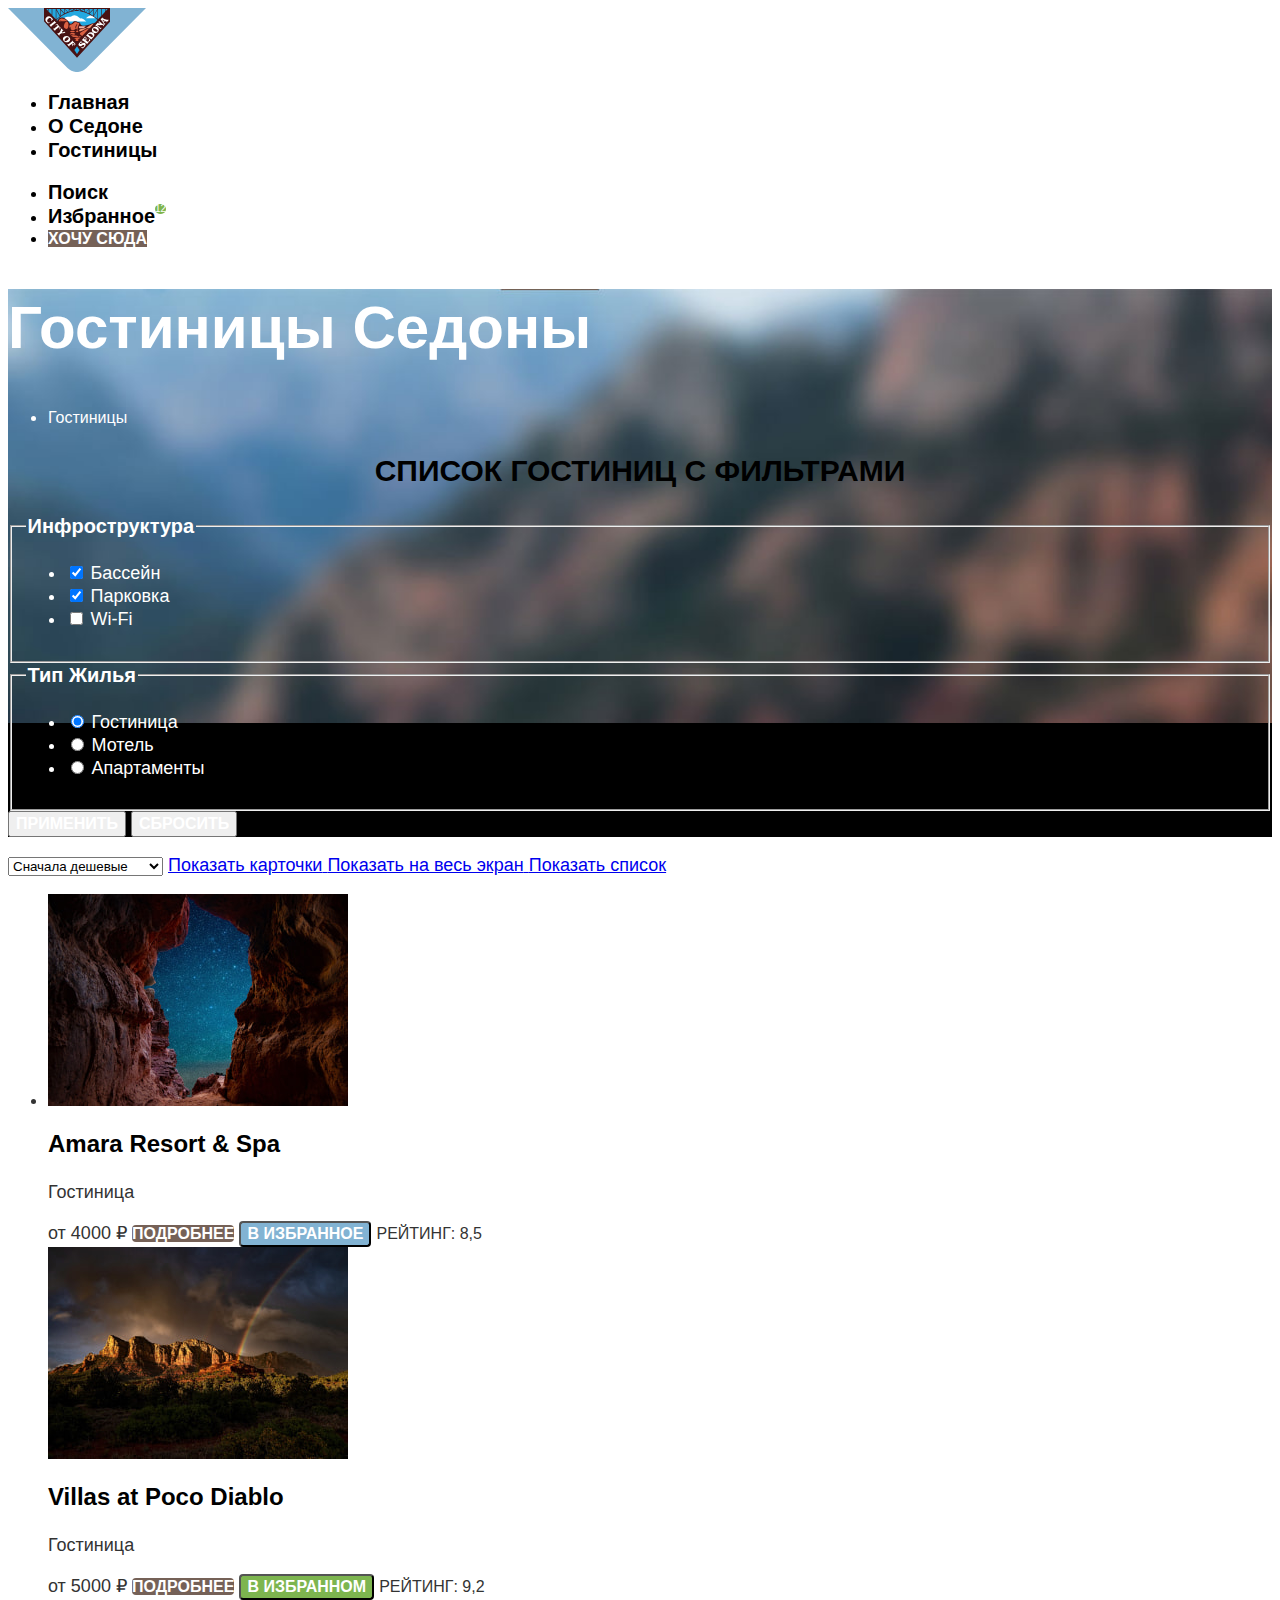
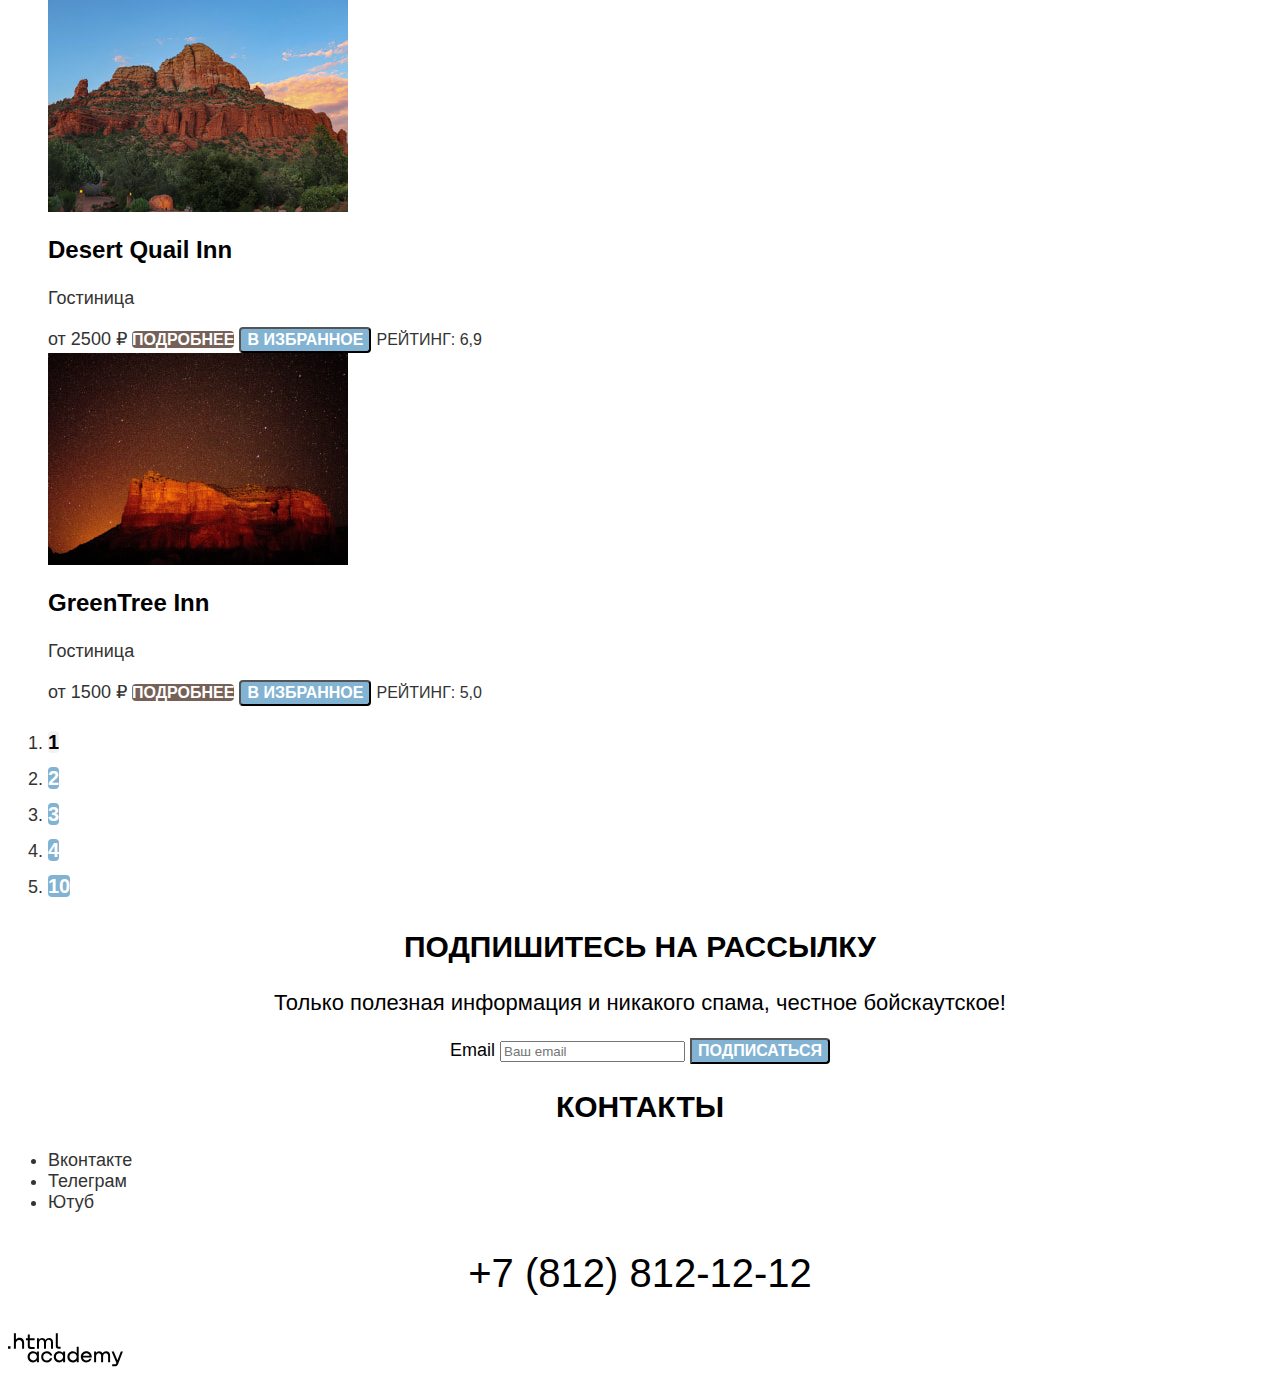
<file: 3/catalog.html>
<html lang="ru">
<head>
  <meta charset="UTF-8">
  <meta http-equiv="X-UA-Compatible" content="IE=edge">
  <meta name="viewport" content="width=device-width, initial-scale=1.0">
  <title>Каталог</title>
  <link rel="stylesheet" href="styles/styles.css">
  <base href="https://htmlacademy-htmlcss.github.io/2302339-sedona-36/3/">
</head>
<body>
  <header class="page-header">
    <nav class="navigation">
      <a class="navigation-logo" href="index.html">
      <img class="page-header-logo" src="images/header/logo-sedona.svg" width="138" height="64" alt="Логотип города Седона">
    </a>
      <ul class="navigation-list">
        <li class="navigation-item">
         <a class="navigation-link" href="index.html">Главная</a></li>
        <li class="navigation-item">
         <a class="navigation-link" href="#">О седоне</a></li>
        <li class="navigation-item">
         <a class="navigation-link navigation-link-current" href="catalog.html">Гостиницы</a></li>
      </ul>
    </nav>
    <nav class="navigation-user">
      <ul class="navigation-user-list">
        <li class="navigation-user-item">
         <a class="navigation-user-link" href="#">
          <span class="visually-hidden">
            Поиск
          </span>
         </a>
        </li>
        <li class="navigation-user-item">
          <a class="navigation-user-link" href="#">
           <span class="visually-hidden">
             Избранное
           </span>
           <span class="likes">12</span>
          </a>
         </li>
         <li class="navigation-user-item">
          <a class="navigation-item-button" href="#">
           <span class="want-here">
             Хочу сюда
           </span>
          </a>
         </li>
         </ul>
        </nav>
      </header>
      <main class="main-inner">
        <div class="catalog-form"><header class="header-inner">
          <h1 class="inner-header-title">Гостиницы Седоны</h1>
          <ul class="breadcrumbs">
            <li class="breadcrumbs-item">
              <a class="breadcrumbs-link" href="catalog.html">Гостиницы</a>
            </li>
          </ul>
        </header>
        <section class="catalog-hotels">
          <h2 class="visually-hidden">Список гостиниц с фильтрами</h2>
          <form class="catalog-filter" action="https://echo.htmlacademy.ru/" method="get">
          <fieldset class="catalog-filter-group">
            <legend class="catalog-filter-title">Инфроструктура</legend>
            <ul class="catalog-filter-list">
              <li class="catalog-filter-item">
            <label class="control">
              <input class="control-input" type="checkbox" name="pool" checked>
              Бассейн
            </label></li>
            <li class="catalog-filter-item">
            <label class="control">
              <input class="control-input" type="checkbox" name="parking" checked>
              Парковка
            </label></li>
            <li class="catalog-filter-item">
            <label class="control">
              <input class="control-input" type="checkbox" name="wi-fi">
              Wi-Fi
            </label></li>
          </ul>
          </fieldset>
          <fieldset class="catalog-filter-group">
            <legend class="catalog-filter-title">Тип жилья</legend>
            <ul class="catalog-filter-list">
              <li class="catalog-filter-item">
            <label class="control">
              <input class="control-input" type="radio" name="type-of-residence" checked>
              Гостиница
            </label></li>
            <li class="catalog-filter-item">
            <label class="control">
              <input class="control-input" type="radio" name="type-of-residence">
              Мотель
            </label></li>
            <li class="catalog-filter-item">
            <label class="control">
              <input class="control-input" type="radio" name="type-of-residence">
              Апартаменты
            </label></li>
          </ul>
          </fieldset>
          <button class="buttontext button-submit" type="submit">Применить</button>
          <button class="buttontext button-reset" type="reset">Сбросить</button>
        </form>
      </div>
        <select class="select-control" aria-label="Сортировка">
          <option value="cheap">Сначала дешевые</option>
          <option value="expensive">Сначала дорогие</option>
          <option value="popular">Сначала популярные</option>
        </select>
        <a class="button-catalog button-light" href="#">
          <span class="visually-hidden">Показать карточки</span>
        </a>
        <a class="button-catalog button-light" href="#">
          <span class="visually-hidden">Показать на весь экран</span>
        </a>
        <a class="button-catalog button-light" href="#">
          <span class="visually-hidden">Показать список</span>
        </a>
    <ul class="hotel-card-list">
        <li class="hotel-card">
          <a class="hotel-card-link" href="#">
          <img class="hotel-card-image" src="images/amara-Resort-hotel.jpg" width="300" height="212" alt="Amara Resort & Spa">
          <h3 class="hotel-card-title">Amara Resort & Spa</h3>
        </a>
          <p class="hotel-card-description">Гостиница</p>
          <b class="hotel-card-price">от 4000 ₽</b>
          <a class="buttontext more-button" href="#">Подробнее</a>
          <button class="buttontext button-favorite">В избранное</button>
          <span class="hotel-card-rating">Рейтинг: 8,5</span>
        </li>
        <div class="hotel-card">
          <a class="hotel-card-link" href="#">
          <img class="hotel-card-image" src="images/villas-at-Poco-Diablo-hotel.jpg" width="300" height="212" alt="Villas at Poco Diablo">
          <h3 class="hotel-card-title">Villas at Poco Diablo</h3>
        </a>
          <p class="hotel-card-description">Гостиница</p>
          <b class="hotel-card-price">от 5000 ₽</b>
          <a class="buttontext more-button" href="#">Подробнее</a>
          <button class="buttontext button-in-favorite">В избранном</button>
          <span class="hotel-card-rating">Рейтинг: 9,2</span>
        </div>
        <div class="hotel-card">
          <a class="hotel-card-link" href="#">
          <img class="hotel-card-image" src="images/desert-quail-inn-hotel.jpg" width="300" height="212" alt="Desert Quail Inn">
          <h3 class="hotel-card-title">Desert Quail Inn</h3>
        </a>
          <p class="hotel-card-description">Гостиница</p>
          <b class="hotel-card-price">от 2500 ₽</b>
          <a class="buttontext more-button" href="#">Подробнее</a>
          <button class="buttontext button-favorite">В избранное</button>
          <span class="hotel-card-rating">Рейтинг: 6,9</span>

        </div>
        <div class="hotel-card">
          <a class="hotel-card-link" href="#">
          <img class="hotel-card-image" src="images/green-tree-inn-hotel.jpg" width="300" height="212" alt="GreenTree Inn">
          <h3 class="hotel-card-title">GreenTree Inn</h3>
        </a>
          <p class="hotel-card-description">Гостиница</p>
          <b class="hotel-card-price">от 1500 ₽</b>
          <a class="buttontext more-button" href="#">Подробнее</a>
          <button class="buttontext button-favorite">В избранное</button>
          <span class="hotel-card-rating">Рейтинг: 5,0</span>
      </ul>
        </section>
        <ol class="pagination">
          <li class="pagination-item">
            <a class="pagination-link pagination-current">1</a>
          </li>
          <li class="pagination-item">
            <a class="pagination-link" href="#">2</a>
          </li>
          <li class="pagination-item">
            <a class="pagination-link" href="#">3</a>
          </li>
          <li class="pagination-item">
            <a class="pagination-link" href="#">4</a>
          </li>
          <li class="pagination-item">
            <a class="pagination-link" href="#">10</a>
          </li>
        </ol>
      </main>
      <footer class="page-footer">
        <section class="newsletter footer-catalog">
          <h2 class="footer-title footer-catalog">Подпишитесь на рассылку</h2>
          <p class="footer-description footer-catalog">Только полезная информация и никакого спама, честное бойскаутское!</p>
          <form class="newsletter-form" action="https://echo.htmlacademy.ru" method="post"></form>
          <label for="newsletter-email">Email</label>
          <input type="field" placeholder="Ваш email" type="email" name="newsletter-email" id="newsletter-email" required>
          <button class="buttontext newsletter-button" type="submit">
            <span class="newsletter-button">Подписаться</span>
          </button>
        </section>
        <section class="footer-contacts">
          <h2 class="visually-hidden">Контакты</h2>
          <ul class="footer-social-list">
          <li class="footer-social-item">
            <a class="button" href=""></a>
            <span class="visually-hidden">Вконтакте</span>
          </li>
          <li class="footer-social-item">
            <a class="button" href=""></a>
            <span class="visually-hidden">Телеграм</span>
          </li>
          <li class="footer-social-item">
            <a class="button" href=""></a>
            <span class="visually-hidden">Ютуб</span>
          </li>
          </ul>
          <p class="phone">+7 (812) 812-12-12</p>
          <a class="html-academy-logo" href="#">
          <img class="logo-html" src="images/footer/logo-html-academy.svg" alt="логотип-htmlacademy">
          </a>
        </section>
      </footer>
</body>
</html>
</file>
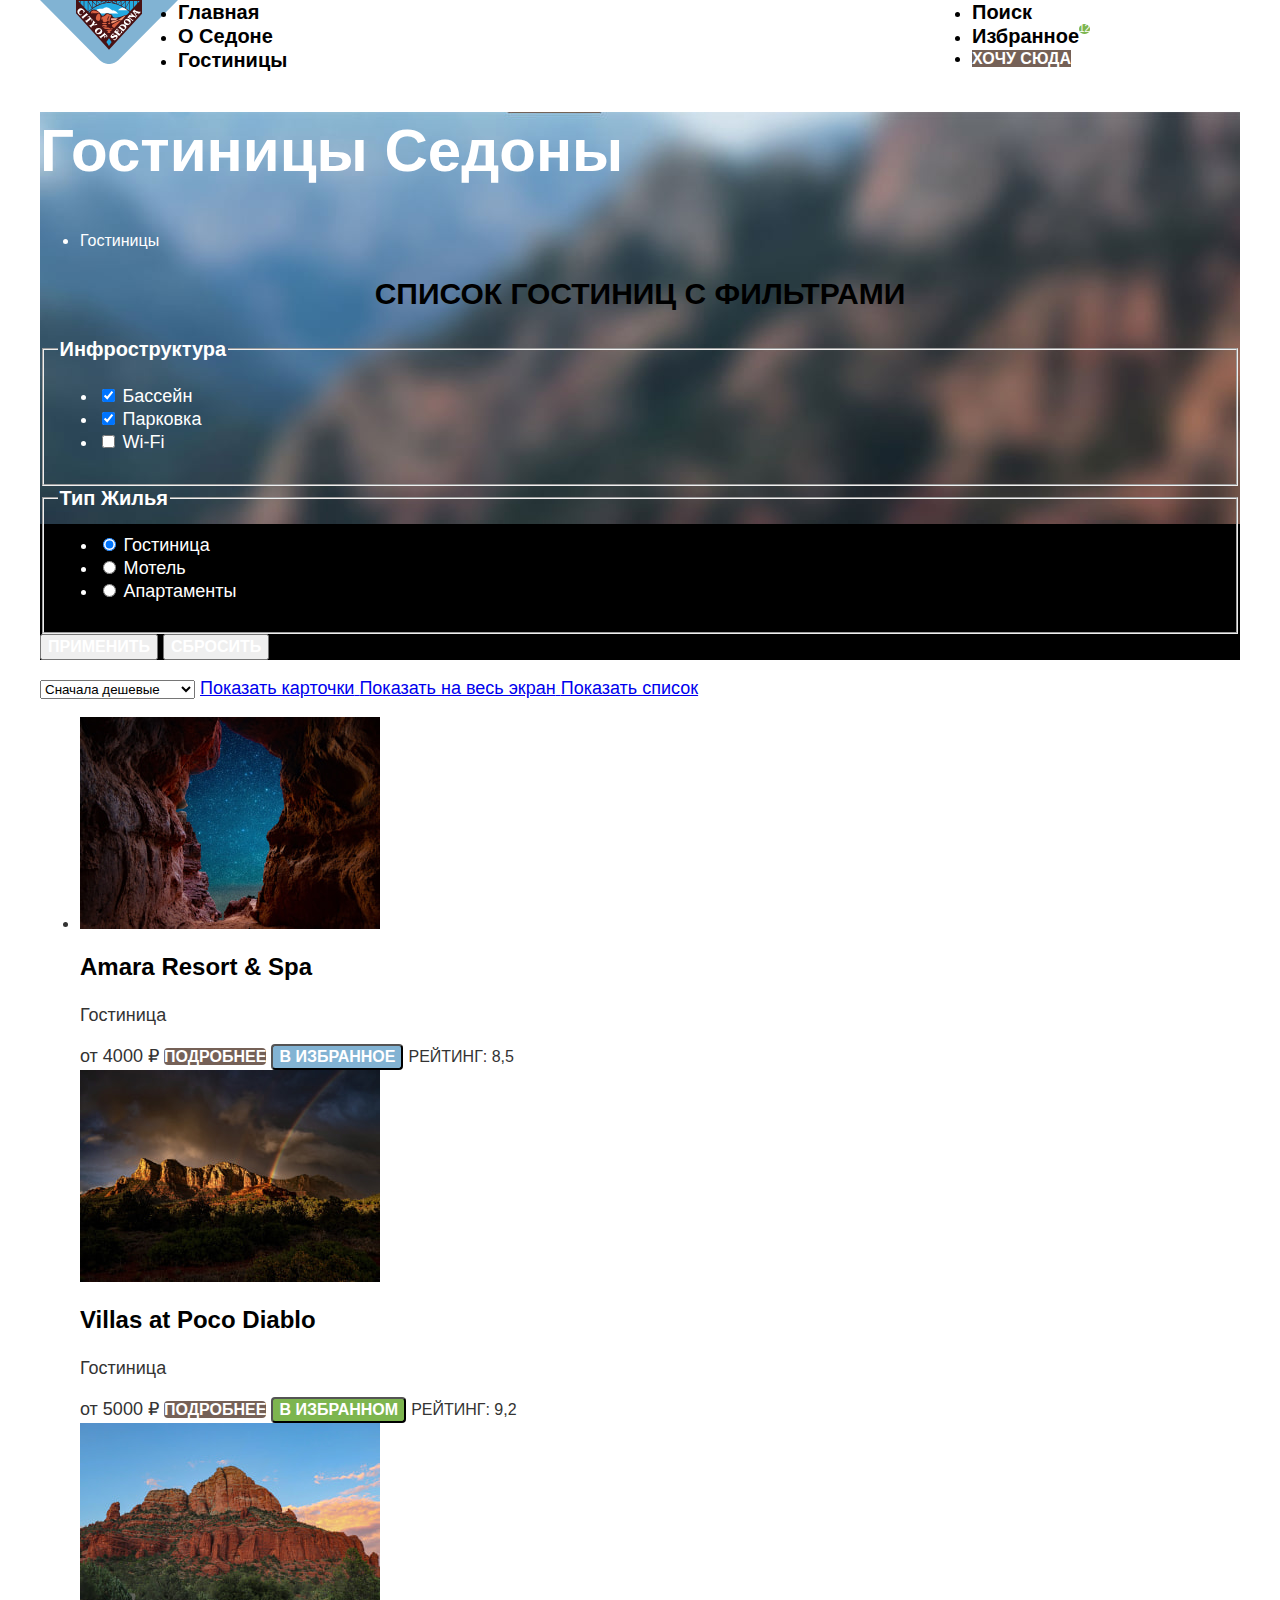
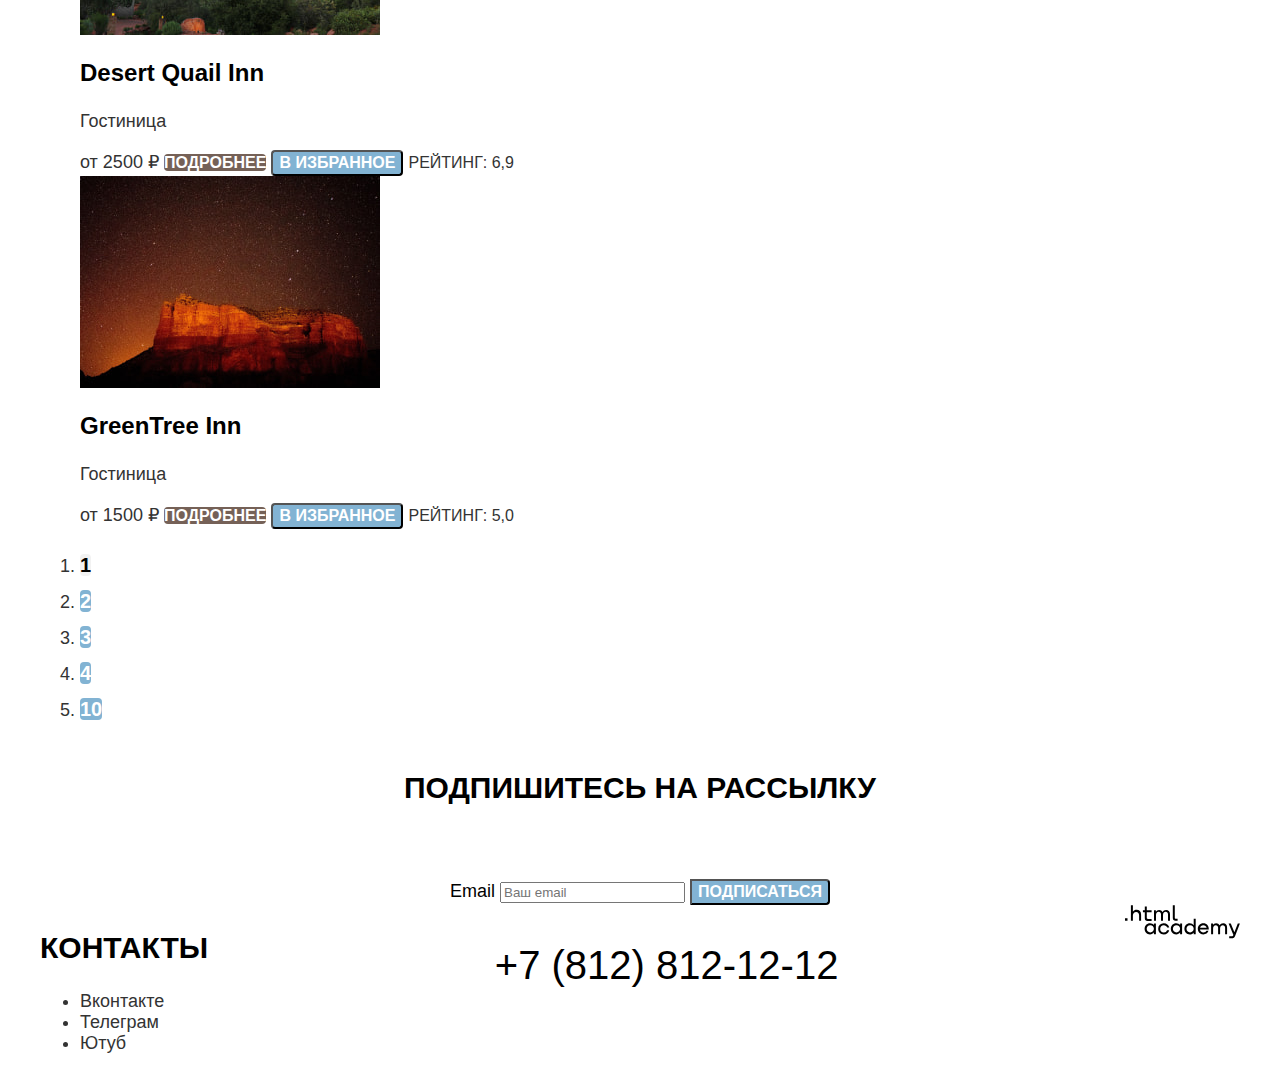
<file: 4/catalog.html>
<html lang="ru">
<head>
  <meta charset="UTF-8">
  <meta http-equiv="X-UA-Compatible" content="IE=edge">
  <meta name="viewport" content="width=device-width, initial-scale=1.0">
  <title>Каталог</title>
  <link rel="stylesheet" href="styles/styles.css">
  <base href="https://htmlacademy-htmlcss.github.io/2302339-sedona-36/4/">
</head>
<body>
  <header class="page-header">
    <nav class="navigation">
      <a class="navigation-logo" href="index.html">
      <img class="page-header-logo" src="images/header/logo-sedona.svg" width="138" height="64" alt="Логотип города Седона">
      </a>
      <ul class="navigation-list">
        <li class="navigation-item">
         <a class="navigation-link" href="index.html">Главная</a></li>
        <li class="navigation-item">
         <a class="navigation-link" href="#">О седоне</a></li>
        <li class="navigation-item">
         <a class="navigation-link navigation-link-current" href="catalog.html">Гостиницы</a></li>
      </ul>
      <ul class="navigation-list navigation-user">
        <li class="navigation-user-item">
         <a class="navigation-user-link" href="#">
          <span class="visually-hidden">
            Поиск
          </span>
            </a>
          </li>
          <li class="navigation-user-item">
          <a class="navigation-user-link" href="#">
           <span class="visually-hidden">
             Избранное
           </span>
           <span class="likes">12</span>
            </a>
          </li>
          <li class="navigation-user-item">
          <a class="navigation-item-button" href="#">
           <span class="want-here">
             Хочу сюда
           </span>
          </a>
         </li>
         </ul>
    </nav>
      </header>
      <main class="main-inner main-container">
        <div class="page-container">
        <div class="catalog-form">
          <header class="header-inner">
          <h1 class="inner-header-title">Гостиницы Седоны</h1>
          <ul class="breadcrumbs">
            <li class="breadcrumbs-item">
              <a class="breadcrumbs-link" href="catalog.html">Гостиницы</a>
            </li>
          </ul>
        </header>
        <section class="catalog-hotels">
          <h2 class="visually-hidden">Список гостиниц с фильтрами</h2>
          <form class="catalog-filter" action="https://echo.htmlacademy.ru/" method="get">
          <fieldset class="catalog-filter-group">
            <legend class="catalog-filter-title">Инфроструктура</legend>
            <ul class="catalog-filter-list">
              <li class="catalog-filter-item">
            <label class="control">
              <input class="control-input" type="checkbox" name="pool" checked>
              Бассейн
            </label></li>
            <li class="catalog-filter-item">
            <label class="control">
              <input class="control-input" type="checkbox" name="parking" checked>
              Парковка
            </label></li>
            <li class="catalog-filter-item">
            <label class="control">
              <input class="control-input" type="checkbox" name="wi-fi">
              Wi-Fi
            </label></li>
          </ul>
          </fieldset>
          <fieldset class="catalog-filter-group">
            <legend class="catalog-filter-title">Тип жилья</legend>
            <ul class="catalog-filter-list">
              <li class="catalog-filter-item">
            <label class="control">
              <input class="control-input" type="radio" name="type-of-residence" checked>
              Гостиница
            </label></li>
            <li class="catalog-filter-item">
            <label class="control">
              <input class="control-input" type="radio" name="type-of-residence">
              Мотель
            </label></li>
            <li class="catalog-filter-item">
            <label class="control">
              <input class="control-input" type="radio" name="type-of-residence">
              Апартаменты
            </label></li>
          </ul>
          </fieldset>
          <button class="buttontext button-submit" type="submit">Применить</button>
          <button class="buttontext button-reset" type="reset">Сбросить</button>
        </form>
      </div>
        <select class="select-control" aria-label="Сортировка">
          <option value="cheap">Сначала дешевые</option>
          <option value="expensive">Сначала дорогие</option>
          <option value="popular">Сначала популярные</option>
        </select>
        <a class="button-catalog button-light" href="#">
          <span class="visually-hidden">Показать карточки</span>
        </a>
        <a class="button-catalog button-light" href="#">
          <span class="visually-hidden">Показать на весь экран</span>
        </a>
        <a class="button-catalog button-light" href="#">
          <span class="visually-hidden">Показать список</span>
        </a>
    <ul class="hotel-card-list">
        <li class="hotel-card">
          <a class="hotel-card-link" href="#">
          <img class="hotel-card-image" src="images/amara-Resort-hotel.jpg" width="300" height="212" alt="Amara Resort & Spa">
          <h3 class="hotel-card-title">Amara Resort & Spa</h3>
        </a>
          <p class="hotel-card-description">Гостиница</p>
          <b class="hotel-card-price">от 4000 ₽</b>
          <a class="buttontext more-button" href="#">Подробнее</a>
          <button class="buttontext button-favorite">В избранное</button>
          <span class="hotel-card-rating">Рейтинг: 8,5</span>
        </li>
        <div class="hotel-card">
          <a class="hotel-card-link" href="#">
          <img class="hotel-card-image" src="images/villas-at-Poco-Diablo-hotel.jpg" width="300" height="212" alt="Villas at Poco Diablo">
          <h3 class="hotel-card-title">Villas at Poco Diablo</h3>
        </a>
          <p class="hotel-card-description">Гостиница</p>
          <b class="hotel-card-price">от 5000 ₽</b>
          <a class="buttontext more-button" href="#">Подробнее</a>
          <button class="buttontext button-in-favorite">В избранном</button>
          <span class="hotel-card-rating">Рейтинг: 9,2</span>
        </div>
        <div class="hotel-card">
          <a class="hotel-card-link" href="#">
          <img class="hotel-card-image" src="images/desert-quail-inn-hotel.jpg" width="300" height="212" alt="Desert Quail Inn">
          <h3 class="hotel-card-title">Desert Quail Inn</h3>
        </a>
          <p class="hotel-card-description">Гостиница</p>
          <b class="hotel-card-price">от 2500 ₽</b>
          <a class="buttontext more-button" href="#">Подробнее</a>
          <button class="buttontext button-favorite">В избранное</button>
          <span class="hotel-card-rating">Рейтинг: 6,9</span>

        </div>
        <div class="hotel-card">
          <a class="hotel-card-link" href="#">
          <img class="hotel-card-image" src="images/green-tree-inn-hotel.jpg" width="300" height="212" alt="GreenTree Inn">
          <h3 class="hotel-card-title">GreenTree Inn</h3>
        </a>
          <p class="hotel-card-description">Гостиница</p>
          <b class="hotel-card-price">от 1500 ₽</b>
          <a class="buttontext more-button" href="#">Подробнее</a>
          <button class="buttontext button-favorite">В избранное</button>
          <span class="hotel-card-rating">Рейтинг: 5,0</span>
      </ul>
        </section>
        <ol class="pagination">
          <li class="pagination-item">
            <a class="pagination-link pagination-current">1</a>
          </li>
          <li class="pagination-item">
            <a class="pagination-link" href="#">2</a>
          </li>
          <li class="pagination-item">
            <a class="pagination-link" href="#">3</a>
          </li>
          <li class="pagination-item">
            <a class="pagination-link" href="#">4</a>
          </li>
          <li class="pagination-item">
            <a class="pagination-link" href="#">10</a>
          </li>
        </ol>
      </div>
      </main>
      <footer class="page-footer">
        <div class="page-footer-container">
        <section class="newsletter-catalog newsletter">
          <h2 class="footer-title-catalog footer-title">Подпишитесь на рассылку</h2>
          <p class="footer-description-catalog footer-description">Только полезная информация и никакого спама, честное бойскаутское!</p>
          <form class="newsletter-form" action="https://echo.htmlacademy.ru" method="post"></form>
          <label for="newsletter-email">Email</label>
          <input type="field" placeholder="Ваш email" type="email" name="newsletter-email" id="newsletter-email" required>
          <button class="buttontext newsletter-button" type="submit">
            <span class="newsletter-button">Подписаться</span>
          </button>
        </section>
        <div class="footer-contacts-container">
        <section class="social-contacts">
          <h2 class="visually-hidden">Контакты</h2>
          <ul class="footer-social-list">
          <li class="footer-social-item">
            <a class="button" href=""></a>
            <span class="visually-hidden">Вконтакте</span>
          </li>
          <li class="footer-social-item">
            <a class="button" href=""></a>
            <span class="visually-hidden">Телеграм</span>
          </li>
          <li class="footer-social-item">
            <a class="button" href=""></a>
            <span class="visually-hidden">Ютуб</span>
          </li>
          </ul>
        </section>
        <section class="phone">
          <p class="phone">+7 (812) 812-12-12</p>
        </section>
        <section class="footer-logo">
          <a class="html-academy-logo" href="#">
          <img class="logo-html" src="images/footer/logo-html-academy.svg" alt="логотип-htmlacademy">
          </a>
        </section>
        </section>
      </div>
      </div>
      </footer>
    </body>
           </html>

</body>
</html>
</file>
<file: styles/styles.css>
@font-face {
  font-family: "PT Sans";
  font-style: normal;
  font-weight: 400;
  src: url("../fonts/ptsans-400.woff2") format(.woff2);
  font-display: swap;
}
@font-face {
  font-family: "PT Sans";
  font-style: normal;
  font-weight: 700;
  src: url("../fonts/ptsans-700.woff2") format(.woff2);
  font-display: swap;
}
html {
  height: 100%;
}
body {
  margin: 0;
  display: flex;
  flex-direction: column;
  height: 100%;
  font-family: "PT Sans", sans-serif;
  font-size: 18px;
  line-height: 21px;
  color: #333333;
  background-color;
}
.navigation {
  display: flex;
  width: 1200px;
  margin: 0 auto;
}
.navigation-list {
  margin: 0;
  padding: 0;
}
.main-navigation {
width: 507px;
}
.navigation-user {
  width: 268px;
  margin-left: auto;
}
.page-header {
  color: #000000;
  background: #FFFFFF;
}
.navigation-link {
  color: #000000;
  background: #FFFFFF;
  font-size: 20px;
  font-weight: 700;
  line-height: 24px;
  text-transform: capitalize;
  text-align: center;
  text-decoration: none;
}
.navigation-user-link {
  color: #000000;
  background: #FFFFFF;
  font-size: 20px;
  font-weight: 700;
  line-height: 24px;
  text-transform: capitalize;
  text-align: center;
  text-decoration: none;
}
.likes {
  color: #FFFFFF;
  background: #7DB54F;
  border-radius: 10px;
  font-weight: 400;
  font-size: 10px;
  line-height: 10px;
  text-align: center;
  position: absolute;
}
.want-here {
  color: #FFFFFF;
  background: #756157;
  font-weight: 700;
  font-size: 16px;
  line-height: 20px;
  text-align: center;
  text-transform: uppercase;
  text-decoration: none;
}
.navigation-item-button {
  text-decoration: none;
}
.main-index {
  color: #000000;
  background: #FFFFFF;
}
.main-container {
  flex-grow: 1;
}
.page-container {
  width: 1200px;
  margin: 0 auto;
}
h2 {
  font-weight: 700;
  font-size: 30px;
  line-height: 36px;
  text-align: center;
  text-transform: uppercase;
  color: #000000;
}
.description {
  
}
.advantages-list {
  display: inline-block;
  justify-content: baseline;
  text-align: center;
  margin: 0;
  padding: 0;
}
.advantages-item {
  width: 400px;
}
.advantages-title {
  color: #000000;
  background: rgba(131, 179, 211, 0.12);
  font-weight: 700;
  font-size: 24px;
  line-height: 28px;
  text-transform: uppercase;
}
.advantages-decription {
  color: #333333;
  font-weight: 400;
  font-size: 18px;
  line-height: 21px;
  text-shadow: 0px 4px 4px rgba(0, 0, 0, 0.25);
}
.advantages-item-blue {
  font-family: "PT Sans", sans-serif;
  font-weight: 700;
  font-size: 24px;
  line-height: 28px;
  color: #FFFFFF;
  background: #82B3D3;
  text-transform: uppercase;
}
.advantages-title-white {
  font-family: "PT Sans", sans-serif;
  font-weight: 700;
  font-size: 24px;
  line-height: 28px;
  text-transform: uppercase;
  color: #FFFFFF;
}
.item-container {
  display: flex;
}
.advantages-decription-white {
  font-family: "PT Sans", sans-serif;
  color: #FFFFFF;
  text-shadow: none;
  text-transform: none;
}
.infrastructure {
  display: block;
  margin: 0 auto;
}
.infrastructure-title {
  color: #000000;
  font-weight: 700;
  font-size: 24px;
  line-height: 28px;
  text-align: center;
  text-transform: uppercase;
}
.infrastructure-description {
  color: #333333;
  font-weight: 400;
  font-size: 18px;
  line-height: 21px;
  text-align: center;
}
.infrastructure-title-blue {
  background: rgba(131, 179, 211, 0.12);
}
.search-button {
color: #FFFFFF;
background: #756157;
font-weight: 700;
font-size: 20px;
line-height: 36px;
text-align: center;
text-transform: uppercase;
}
.footer-title {
color: #FFFFFF;
font-weight: 700;
font-size: 30px;
line-height: 36px;
text-transform: uppercase;
}
.newsletter {
  background-image: url(../images/subscribe-background.jpg);
  background-size: 100% auto;
  background-repeat: no-repeat;
  text-align: center;
}
.newsletter-catalog, .footer-title-catalog, .footer-description-catalog{
  background: #FFFFFF;
  color: #000000;
}
.newsletter-button{
  background: #82B3D3;
  border-radius: 0px 4px 4px 0px;
}
.footer-description {
  color: #FFFFFF;
  font-weight: 400;
  font-size: 22px;
  line-height: 26px;
  text-align: center;
}
.footer-catalog {
  color: #000000;
  background: #FFFFFF;
}
.phone {
font-family: "PT Sans", sans-serif;
font-weight: 400;
font-size: 40px;
line-height: 40px;
text-align: center;
text-transform: uppercase;
color: #000000;
}
.inner-header-title {
  font-family: "PT Sans", sans-serif;
  font-weight: 700;
  font-size: 60px;
  line-height: 78px;
}
.catalog-form {
  color: #FFFFFF;
  background-image: url(../images/backgrond-filter.jpg);
  background-size: 100% auto;
  background-repeat: no-repeat;
  background-color: #000000;
}
.breadcrumbs-link {
font-family: "PT Sans", sans-serif;
font-weight: 400;
font-size: 16px;
line-height: 21px;
color: #FFFFFF;
text-decoration: none;
}
.catalog-filter-title {
  font-family: "PT Sans", sans-serif;
  font-weight: 700;
  font-size: 20px;
  line-height: 24px;
  text-transform: capitalize;
}
.catalog-filter-item {
  font-family: "PT Sans", sans-serif;
  font-weight: 400;
  font-size: 18px;
  line-height: 23px;
}
.buttontext {
  font-weight: 700;
  font-size: 16px;
  line-height: 20px;
  text-align: center;
  text-transform: uppercase;
  color: #FFFFFF;
}
.more-button {
  background: #756157;
  border-radius: 4px;
  width: 140px;
  height: 36px;
  text-decoration: none;
}
.button-favorite {
  background: #82B3D3;
  border-radius: 4px;
}
.button-in-favorite {
  background: #7DB54F;
  border-radius: 4px;
}
.hotel-card-title {
  font-weight: 700;
  font-size: 24px;
  line-height: 28px;
  color: #000000;
 }
.hotel-card-link {
  text-decoration: none;
}
.hotel-card-description {
  font-weight: 400;
  font-size: 18px;
  line-height: 21px;
}
.hotel-card-price {
  font-weight: 400;
  font-size: 18px;
  line-height: 21px;
  text-align: right;
}
.hotel-card-rating {
  font-weight: 400;
  font-size: 16px;
  line-height: 20px;
  text-align: center;
  text-transform: uppercase;
}
.pagination-link {
  font-weight: 700;
  font-size: 20px;
  line-height: 36px;
  color: #FFFFFF;
  text-align: center;
  background: #82B3D3;
  border-radius: 4px;
  text-transform: uppercase;
  text-decoration: none;
}
.pagination-current {
  background: #F2F2F2;
  color: #000000;
}
.page-footer-container {
  display: flex;
  flex-direction: column;
  width: 1200px;
  margin: 0 auto;
}
.footer-contacts-container{
  display: flex;
  justify-content: space-between;
}
</file>
<file: 3/styles/styles.css>
@font-face {
  font-family: "PT Sans";
  font-style: normal;
  font-weight: 400;
  src: url("../fonts/ptsans-400.woff2") format(.woff2);
  font-display: swap;
}
@font-face {
  font-family: "PT Sans";
  font-style: normal;
  font-weight: 700;
  src: url("../fonts/ptsans-700.woff2") format(.woff2);
  font-display: swap;
}
body {
  font-family: "PT Sans", sans-serif;
  font-size: 18px;
  line-height: 21px;
  color: #333333;
  background-color;
}

.page-header {
  color: #000000;
  background: #FFFFFF;
}
.navigation-link {
  color: #000000;
  background: #FFFFFF;
  font-size: 20px;
  font-weight: 700;
  line-height: 24px;
  text-transform: capitalize;
  text-align: center;
  text-decoration: none;
}
.navigation-user-link {
  color: #000000;
  background: #FFFFFF;
  font-size: 20px;
  font-weight: 700;
  line-height: 24px;
  text-transform: capitalize;
  text-align: center;
  text-decoration: none;
}
.likes {
  color: #FFFFFF;
  background: #7DB54F;
  border-radius: 10px;
  font-weight: 400;
  font-size: 10px;
  line-height: 10px;
  text-align: center;
  position: absolute;
}
.want-here {
  color: #FFFFFF;
  background: #756157;
  font-weight: 700;
  font-size: 16px;
  line-height: 20px;
  text-align: center;
  text-transform: uppercase;
  text-decoration: none;
}
.navigation-item-button {
  text-decoration: none;
}
.hero {
  background-image: url(../images/welcome-background.jpg);
  background-repeat: no-repeat;
  background-size: 100% auto;
  background-color: #FFFFFF;
}
.main-index {
  color: #000000;
  background: #FFFFFF;
}

h2 {
  font-weight: 700;
  font-size: 30px;
  line-height: 36px;
  text-align: center;
  text-transform: uppercase;
  color: #000000;
}
.advantages-list {
  text-align: center;
}
.advantages-title {
  color: #000000;
  background: rgba(131, 179, 211, 0.12);
  font-weight: 700;
  font-size: 24px;
  line-height: 28px;
  text-transform: uppercase;
}
.advantages-decription {
  color: #333333;
  font-weight: 400;
  font-size: 18px;
  line-height: 21px;
  text-shadow: 0px 4px 4px rgba(0, 0, 0, 0.25);
}
.advantages-item-blue {
  font-family: "PT Sans", sans-serif;
  font-weight: 700;
  font-size: 24px;
  line-height: 28px;
  color: #FFFFFF;
  background: #82B3D3;
  text-transform: uppercase;
}
.advantages-title-white {
  font-family: "PT Sans", sans-serif;
  font-weight: 700;
  font-size: 24px;
  line-height: 28px;
  text-transform: uppercase;
  color: #FFFFFF;
}
.advantages-decription-white {
  font-family: "PT Sans", sans-serif;
  color: #FFFFFF;
  text-shadow: none;
  text-transform: none;
}
.infrastructure-title {
  color: #000000;
  font-weight: 700;
  font-size: 24px;
  line-height: 28px;
  text-align: center;
  text-transform: uppercase;
}
.infrastructure-description {
  color: #333333;
  font-weight: 400;
  font-size: 18px;
  line-height: 21px;
  text-align: center;
}
.infrastructure-title-blue {
  background: rgba(131, 179, 211, 0.12);
}
.search-button {
color: #FFFFFF;
background: #756157;
font-weight: 700;
font-size: 20px;
line-height: 36px;
text-align: center;
text-transform: uppercase;
}
.footer-title {
color: #FFFFFF;
font-weight: 700;
font-size: 30px;
line-height: 36px;
text-transform: uppercase;
}
.newsletter {
  background-image: url(../images/subscribe-background.jpg);
  background-size: 100% auto;
  background-repeat: no-repeat;
  text-align: center;
}
.newsletter-button{
  background: #82B3D3;
  border-radius: 0px 4px 4px 0px;
}
.footer-description {
  color: #FFFFFF;
  font-weight: 400;
  font-size: 22px;
  line-height: 26px;
  text-align: center;
}
.footer-catalog {
  color: #000000;
  background: #FFFFFF;
}
.phone {
font-family: "PT Sans", sans-serif;
font-weight: 400;
font-size: 40px;
line-height: 40px;
text-align: center;
text-transform: uppercase;
color: #000000;
}
.inner-header-title {
  font-family: "PT Sans", sans-serif;
  font-weight: 700;
  font-size: 60px;
  line-height: 78px;
}
.catalog-form {
  color: #FFFFFF;
  background-image: url(../images/backgrond-filter.jpg);
  background-size: 100% auto;
  background-repeat: no-repeat;
  background-color: #000000;
}
.breadcrumbs-link {
font-family: "PT Sans", sans-serif;
font-weight: 400;
font-size: 16px;
line-height: 21px;
color: #FFFFFF;
text-decoration: none;
}
.catalog-filter-title {
  font-family: "PT Sans", sans-serif;
  font-weight: 700;
  font-size: 20px;
  line-height: 24px;
  text-transform: capitalize;
}
.catalog-filter-item {
  font-family: "PT Sans", sans-serif;
  font-weight: 400;
  font-size: 18px;
  line-height: 23px;
}
.buttontext {
  font-weight: 700;
  font-size: 16px;
  line-height: 20px;
  text-align: center;
  text-transform: uppercase;
  color: #FFFFFF;
}
.more-button {
  background: #756157;
  border-radius: 4px;
  width: 140px;
  height: 36px;
  text-decoration: none;
}
.button-favorite {
  background: #82B3D3;
  border-radius: 4px;
}
.button-in-favorite {
  background: #7DB54F;
  border-radius: 4px;
}
.hotel-card-title {
  font-weight: 700;
  font-size: 24px;
  line-height: 28px;
  color: #000000;
 }
.hotel-card-link {
  text-decoration: none;
}
.hotel-card-description {
  font-weight: 400;
  font-size: 18px;
  line-height: 21px;
}
.hotel-card-price {
  font-weight: 400;
  font-size: 18px;
  line-height: 21px;
  text-align: right;
}
.hotel-card-rating {
  font-weight: 400;
  font-size: 16px;
  line-height: 20px;
  text-align: center;
  text-transform: uppercase;
}
.pagination-link {
  font-weight: 700;
  font-size: 20px;
  line-height: 36px;
  color: #FFFFFF;
  text-align: center;
  background: #82B3D3;
  border-radius: 4px;
  text-transform: uppercase;
  text-decoration: none;
}
.pagination-current {
  background: #F2F2F2;
  color: #000000;
}
</file>
<file: 4/styles/styles.css>
@font-face {
  font-family: "PT Sans";
  font-style: normal;
  font-weight: 400;
  src: url("../fonts/ptsans-400.woff2") format(.woff2);
  font-display: swap;
}
@font-face {
  font-family: "PT Sans";
  font-style: normal;
  font-weight: 700;
  src: url("../fonts/ptsans-700.woff2") format(.woff2);
  font-display: swap;
}
html {
  height: 100%;
}
body {
  margin: 0;
  display: flex;
  flex-direction: column;
  height: 100%;
  font-family: "PT Sans", sans-serif;
  font-size: 18px;
  line-height: 21px;
  color: #333333;
  background-color;
}
.navigation {
  display: flex;
  width: 1200px;
  margin: 0 auto;
}
.navigation-list {
  margin: 0;
  padding: 0;
}
.main-navigation {
width: 507px;
}
.navigation-user {
  width: 268px;
  margin-left: auto;
}
.page-header {
  color: #000000;
  background: #FFFFFF;
}
.navigation-link {
  color: #000000;
  background: #FFFFFF;
  font-size: 20px;
  font-weight: 700;
  line-height: 24px;
  text-transform: capitalize;
  text-align: center;
  text-decoration: none;
}
.navigation-user-link {
  color: #000000;
  background: #FFFFFF;
  font-size: 20px;
  font-weight: 700;
  line-height: 24px;
  text-transform: capitalize;
  text-align: center;
  text-decoration: none;
}
.likes {
  color: #FFFFFF;
  background: #7DB54F;
  border-radius: 10px;
  font-weight: 400;
  font-size: 10px;
  line-height: 10px;
  text-align: center;
  position: absolute;
}
.want-here {
  color: #FFFFFF;
  background: #756157;
  font-weight: 700;
  font-size: 16px;
  line-height: 20px;
  text-align: center;
  text-transform: uppercase;
  text-decoration: none;
}
.navigation-item-button {
  text-decoration: none;
}
.main-index {
  color: #000000;
  background: #FFFFFF;
}
.main-container {
  flex-grow: 1;
}
.page-container {
  width: 1200px;
  margin: 0 auto;
}
h2 {
  font-weight: 700;
  font-size: 30px;
  line-height: 36px;
  text-align: center;
  text-transform: uppercase;
  color: #000000;
}
.description {
  
}
.advantages-list {
  display: inline-block;
  justify-content: baseline;
  text-align: center;
  margin: 0;
  padding: 0;
}
.advantages-item {
  width: 400px;
}
.advantages-title {
  color: #000000;
  background: rgba(131, 179, 211, 0.12);
  font-weight: 700;
  font-size: 24px;
  line-height: 28px;
  text-transform: uppercase;
}
.advantages-decription {
  color: #333333;
  font-weight: 400;
  font-size: 18px;
  line-height: 21px;
  text-shadow: 0px 4px 4px rgba(0, 0, 0, 0.25);
}
.advantages-item-blue {
  font-family: "PT Sans", sans-serif;
  font-weight: 700;
  font-size: 24px;
  line-height: 28px;
  color: #FFFFFF;
  background: #82B3D3;
  text-transform: uppercase;
}
.advantages-title-white {
  font-family: "PT Sans", sans-serif;
  font-weight: 700;
  font-size: 24px;
  line-height: 28px;
  text-transform: uppercase;
  color: #FFFFFF;
}
.item-container {
  display: flex;
}
.advantages-decription-white {
  font-family: "PT Sans", sans-serif;
  color: #FFFFFF;
  text-shadow: none;
  text-transform: none;
}
.infrastructure {
  display: block;
  margin: 0 auto;
}
.infrastructure-title {
  color: #000000;
  font-weight: 700;
  font-size: 24px;
  line-height: 28px;
  text-align: center;
  text-transform: uppercase;
}
.infrastructure-description {
  color: #333333;
  font-weight: 400;
  font-size: 18px;
  line-height: 21px;
  text-align: center;
}
.infrastructure-title-blue {
  background: rgba(131, 179, 211, 0.12);
}
.search-button {
color: #FFFFFF;
background: #756157;
font-weight: 700;
font-size: 20px;
line-height: 36px;
text-align: center;
text-transform: uppercase;
}
.footer-title {
color: #FFFFFF;
font-weight: 700;
font-size: 30px;
line-height: 36px;
text-transform: uppercase;
}
.newsletter {
  background-image: url(../images/subscribe-background.jpg);
  background-size: 100% auto;
  background-repeat: no-repeat;
  text-align: center;
}
.newsletter-catalog, .footer-title-catalog, .footer-description-catalog{
  background: #FFFFFF;
  color: #000000;
}
.newsletter-button{
  background: #82B3D3;
  border-radius: 0px 4px 4px 0px;
}
.footer-description {
  color: #FFFFFF;
  font-weight: 400;
  font-size: 22px;
  line-height: 26px;
  text-align: center;
}
.footer-catalog {
  color: #000000;
  background: #FFFFFF;
}
.phone {
font-family: "PT Sans", sans-serif;
font-weight: 400;
font-size: 40px;
line-height: 40px;
text-align: center;
text-transform: uppercase;
color: #000000;
}
.inner-header-title {
  font-family: "PT Sans", sans-serif;
  font-weight: 700;
  font-size: 60px;
  line-height: 78px;
}
.catalog-form {
  color: #FFFFFF;
  background-image: url(../images/backgrond-filter.jpg);
  background-size: 100% auto;
  background-repeat: no-repeat;
  background-color: #000000;
}
.breadcrumbs-link {
font-family: "PT Sans", sans-serif;
font-weight: 400;
font-size: 16px;
line-height: 21px;
color: #FFFFFF;
text-decoration: none;
}
.catalog-filter-title {
  font-family: "PT Sans", sans-serif;
  font-weight: 700;
  font-size: 20px;
  line-height: 24px;
  text-transform: capitalize;
}
.catalog-filter-item {
  font-family: "PT Sans", sans-serif;
  font-weight: 400;
  font-size: 18px;
  line-height: 23px;
}
.buttontext {
  font-weight: 700;
  font-size: 16px;
  line-height: 20px;
  text-align: center;
  text-transform: uppercase;
  color: #FFFFFF;
}
.more-button {
  background: #756157;
  border-radius: 4px;
  width: 140px;
  height: 36px;
  text-decoration: none;
}
.button-favorite {
  background: #82B3D3;
  border-radius: 4px;
}
.button-in-favorite {
  background: #7DB54F;
  border-radius: 4px;
}
.hotel-card-title {
  font-weight: 700;
  font-size: 24px;
  line-height: 28px;
  color: #000000;
 }
.hotel-card-link {
  text-decoration: none;
}
.hotel-card-description {
  font-weight: 400;
  font-size: 18px;
  line-height: 21px;
}
.hotel-card-price {
  font-weight: 400;
  font-size: 18px;
  line-height: 21px;
  text-align: right;
}
.hotel-card-rating {
  font-weight: 400;
  font-size: 16px;
  line-height: 20px;
  text-align: center;
  text-transform: uppercase;
}
.pagination-link {
  font-weight: 700;
  font-size: 20px;
  line-height: 36px;
  color: #FFFFFF;
  text-align: center;
  background: #82B3D3;
  border-radius: 4px;
  text-transform: uppercase;
  text-decoration: none;
}
.pagination-current {
  background: #F2F2F2;
  color: #000000;
}
.page-footer-container {
  display: flex;
  flex-direction: column;
  width: 1200px;
  margin: 0 auto;
}
.footer-contacts-container{
  display: flex;
  justify-content: space-between;
}
</file>
